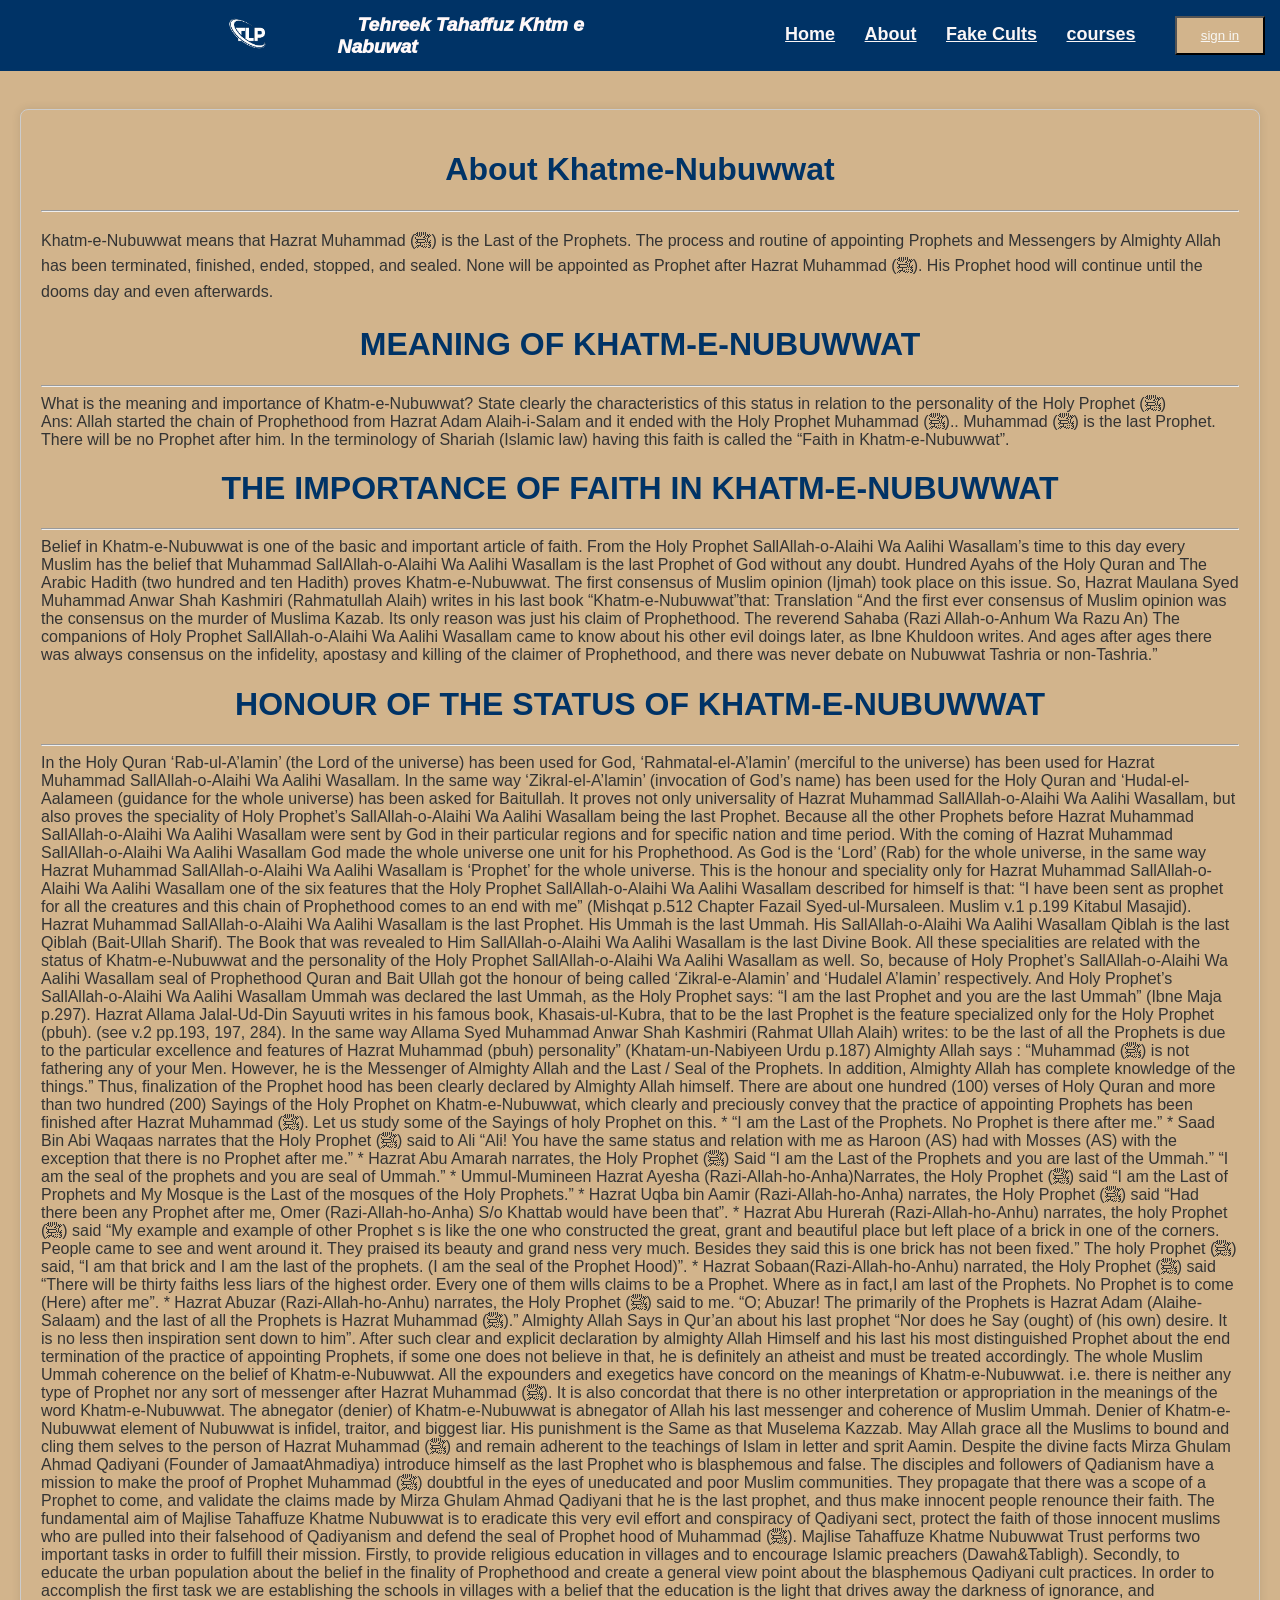
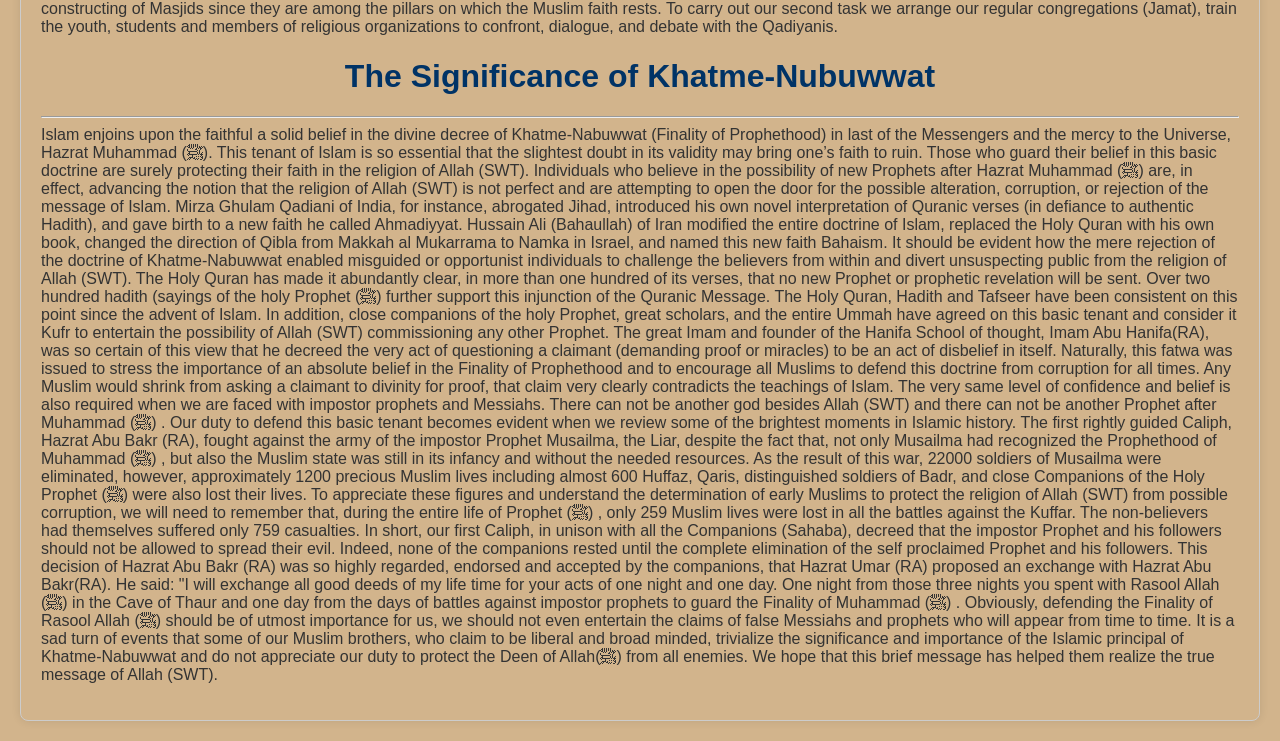
<file: about.html>
<!DOCTYPE html>
<html lang="en">
<head>
    <meta charset="UTF-8">
    <meta name="viewport" content="width=device-width, initial-scale=1.0">
    <title>Document</title>
</head>
<link rel="stylesheet" href="./style.css">
<body><nav class="navbar">
    <div class="navdiv">
    <div class="logo"><a href="#"><img src="./tlpp.png" alt="404" width="65px"></a></div>
    <div class="name"><a href="#">Tehreek Tahaffuz Khtm e Nabuwat </a></div>
    <ul>
      <li><a href="./home.html">Home</a></li>
      <li><a href="./about.html">About</a></li>
      <li><a href="./fake.html">Fake Cults</a></li>
      <li><a href="./courses.html">courses</a></li>
      <button><a href="#button">sign in</a></button>
    </ul>
  </div>
  </nav>
  <br>
    <div class="mean">
        <h1>About Khatme-Nubuwwat</h1>
        <hr>
        <p>
            Khatm-e-Nubuwwat means that Hazrat Muhammad (ﷺ) is the Last of the Prophets. The process and routine of appointing Prophets and Messengers by Almighty Allah has been terminated, finished, ended, stopped, and sealed. None will be appointed as Prophet after Hazrat Muhammad (ﷺ). His Prophet hood will continue until the dooms day and even afterwards.<br>

            <h1>MEANING OF KHATM-E-NUBUWWAT</h1>
            <hr>
            What is the meaning and importance of Khatm-e-Nubuwwat? State clearly the characteristics of this status in relation to the personality of the Holy Prophet (ﷺ)<br>
            Ans: Allah started the chain of Prophethood from Hazrat Adam Alaih-i-Salam and it ended with the Holy Prophet Muhammad (ﷺ).. Muhammad (ﷺ) is the last Prophet. There will be no Prophet after him. In the terminology of Shariah (Islamic law) having this faith is called the “Faith in Khatm-e-Nubuwwat”.<br>
            <h1>THE IMPORTANCE OF FAITH IN KHATM-E-NUBUWWAT</h1>
            <hr>
            Belief in Khatm-e-Nubuwwat is one of the basic and important article of faith. From the Holy Prophet SallAllah-o-Alaihi Wa Aalihi Wasallam’s time to this day every Muslim has the belief that Muhammad SallAllah-o-Alaihi Wa Aalihi Wasallam is the last Prophet of God without any doubt.

Hundred Ayahs of the Holy Quran and
The Arabic Hadith (two hundred and ten Hadith) proves Khatm-e-Nubuwwat.
The first consensus of Muslim opinion (Ijmah) took place on this issue.
So, Hazrat Maulana Syed Muhammad Anwar Shah Kashmiri (Rahmatullah Alaih) writes in his last book “Khatm-e-Nubuwwat”that:

Translation “And the first ever consensus of Muslim opinion was the consensus on the murder of Muslima Kazab. Its only reason was just his claim of Prophethood. The reverend Sahaba (Razi Allah-o-Anhum Wa Razu An) The companions of Holy Prophet SallAllah-o-Alaihi Wa Aalihi Wasallam came to know about his other evil doings later, as Ibne Khuldoon writes. And ages after ages there was always consensus on the infidelity, apostasy and killing of the claimer of Prophethood, and there was never debate on Nubuwwat Tashria or non-Tashria.”<br>
<h1>HONOUR OF THE STATUS OF KHATM-E-NUBUWWAT</h1>
<hr>
In the Holy Quran ‘Rab-ul-A’lamin’ (the Lord of the universe) has been used for God, ‘Rahmatal-el-A’lamin’ (merciful to the universe) has been used for Hazrat Muhammad SallAllah-o-Alaihi Wa Aalihi Wasallam. In the same way ‘Zikral-el-A’lamin’ (invocation of God’s name) has been used for the Holy Quran and ‘Hudal-el-Aalameen (guidance for the whole universe) has been asked for Baitullah. It proves not only universality of Hazrat Muhammad SallAllah-o-Alaihi Wa Aalihi Wasallam, but also proves the speciality of Holy Prophet’s SallAllah-o-Alaihi Wa Aalihi Wasallam being the last Prophet. Because all the other Prophets before Hazrat Muhammad SallAllah-o-Alaihi Wa Aalihi Wasallam were sent by God in their particular regions and for specific nation and time period. With the coming of Hazrat Muhammad SallAllah-o-Alaihi Wa Aalihi Wasallam God made the whole universe one unit for his Prophethood.

As God is the ‘Lord’ (Rab) for the whole universe, in the same way Hazrat Muhammad SallAllah-o-Alaihi Wa Aalihi Wasallam is ‘Prophet’ for the whole universe. This is the honour and speciality only for Hazrat Muhammad SallAllah-o-Alaihi Wa Aalihi Wasallam one of the six features that the Holy Prophet SallAllah-o-Alaihi Wa Aalihi Wasallam described for himself is that:


“I have been sent as prophet for all the creatures and this chain of Prophethood comes to an end with me” (Mishqat p.512 Chapter Fazail Syed-ul-Mursaleen. Muslim v.1 p.199 Kitabul Masajid).

Hazrat Muhammad SallAllah-o-Alaihi Wa Aalihi Wasallam is the last Prophet. His Ummah is the last Ummah. His SallAllah-o-Alaihi Wa Aalihi Wasallam Qiblah is the last Qiblah (Bait-Ullah Sharif). The Book that was revealed to Him SallAllah-o-Alaihi Wa Aalihi Wasallam is the last Divine Book. All these specialities are related with the status of Khatm-e-Nubuwwat and the personality of the Holy Prophet SallAllah-o-Alaihi Wa Aalihi Wasallam as well. So, because of Holy Prophet’s SallAllah-o-Alaihi Wa Aalihi Wasallam seal of Prophethood Quran and Bait Ullah got the honour of being called ‘Zikral-e-Alamin’ and ‘Hudalel A’lamin’ respectively. And Holy Prophet’s SallAllah-o-Alaihi Wa Aalihi Wasallam Ummah was declared the last Ummah, as the Holy Prophet says:


“I am the last Prophet and you are the last Ummah” (Ibne Maja p.297).

Hazrat Allama Jalal-Ud-Din Sayuuti writes in his famous book, Khasais-ul-Kubra, that to be the last Prophet is the feature specialized only for the Holy Prophet (pbuh). (see v.2 pp.193, 197, 284).

In the same way Allama Syed Muhammad Anwar Shah Kashmiri (Rahmat Ullah Alaih) writes: to be the last of all the Prophets is due to the particular excellence and features of Hazrat Muhammad (pbuh) personality” (Khatam-un-Nabiyeen Urdu p.187)

Almighty Allah says : “Muhammad (ﷺ) is not fathering any of your Men. However, he is the Messenger of Almighty Allah and the Last / Seal of the Prophets. In addition, Almighty Allah has complete knowledge of the things.” Thus, finalization of the Prophet hood has been clearly declared by Almighty Allah himself. There are about one hundred (100) verses of Holy Quran and more than two hundred (200) Sayings of the Holy Prophet on Khatm-e-Nubuwwat, which clearly and preciously convey that the practice of appointing Prophets has been finished after Hazrat Muhammad (ﷺ). Let us study some of the Sayings of holy Prophet on this.

* “I am the Last of the Prophets. No Prophet is there after me.”

* Saad Bin Abi Waqaas narrates that the Holy Prophet (ﷺ) said to Ali “Ali! You have the same status and relation with me as Haroon (AS) had with Mosses (AS) with the exception that there is no Prophet after me.”

* Hazrat Abu Amarah narrates, the Holy Prophet (ﷺ) Said “I am the Last of the Prophets and you are last of the Ummah.” “I am the seal of the prophets and you are seal of Ummah.”

* Ummul-Mumineen Hazrat Ayesha (Razi-Allah-ho-Anha)Narrates, the Holy Prophet (ﷺ) said “I am the Last of Prophets and My Mosque is the Last of the mosques of the Holy Prophets.”

* Hazrat Uqba bin Aamir (Razi-Allah-ho-Anha) narrates, the Holy Prophet (ﷺ) said “Had there been any Prophet after me, Omer (Razi-Allah-ho-Anha) S/o Khattab would have been that”.

* Hazrat Abu Hurerah (Razi-Allah-ho-Anhu) narrates, the holy Prophet (ﷺ) said “My example and example of other Prophet s is like the one who constructed the great, grant and beautiful place but left place of a brick in one of the corners. People came to see and went around it. They praised its beauty and grand ness very much. Besides they said this is one brick has not been fixed.” The holy Prophet (ﷺ) said, “I am that brick and I am the last of the prophets. (I am the seal of the Prophet Hood)”.

 * Hazrat Sobaan(Razi-Allah-ho-Anhu) narrated, the Holy Prophet (ﷺ) said “There will be thirty faiths less liars of the highest order. Every one of them wills claims to be a Prophet. Where as in fact,I am last of the Prophets. No Prophet is to come (Here) after me”.

* Hazrat Abuzar (Razi-Allah-ho-Anhu) narrates, the Holy Prophet (ﷺ) said to me. “O; Abuzar! The primarily of the Prophets is Hazrat Adam (Alaihe-Salaam) and the last of all the Prophets is Hazrat Muhammad (ﷺ).” Almighty Allah Says in Qur’an about his last prophet “Nor does he Say (ought) of (his own) desire. It is no less then inspiration sent down to him”.

         After such clear and explicit declaration by almighty Allah Himself and his last his most distinguished Prophet about the end termination of the practice of appointing Prophets, if some one does not believe in that, he is definitely an atheist and must be treated accordingly. The whole Muslim Ummah coherence on the belief of Khatm-e-Nubuwwat. All the expounders and exegetics have concord on the meanings of Khatm-e-Nubuwwat. i.e. there is neither any type of Prophet nor any sort of messenger after Hazrat Muhammad (ﷺ). It is also concordat that there is no other interpretation or appropriation in the meanings of the word Khatm-e-Nubuwwat. The abnegator (denier) of Khatm-e-Nubuwwat is abnegator of Allah his last messenger and coherence of Muslim Ummah. Denier of Khatm-e-Nubuwwat element of Nubuwwat is infidel, traitor, and biggest liar. His punishment is the Same as that Muselema Kazzab. May Allah grace all the Muslims to bound and cling them selves to the person of Hazrat Muhammad (ﷺ) and remain adherent to the teachings of Islam in letter and sprit Aamin.

Despite the divine facts Mirza Ghulam Ahmad Qadiyani (Founder of JamaatAhmadiya) introduce himself as the last Prophet who is blasphemous and false. The disciples and followers of Qadianism have a mission to make the proof of Prophet Muhammad (ﷺ) doubtful in the eyes of uneducated and poor Muslim communities. They propagate that there was a scope of a Prophet to come, and validate the claims made by Mirza Ghulam Ahmad Qadiyani that he is the last prophet, and thus make innocent people renounce their faith.

The fundamental aim of Majlise Tahaffuze Khatme Nubuwwat is to eradicate this very evil effort and conspiracy of Qadiyani sect, protect the faith of those innocent muslims who are pulled into their falsehood of Qadiyanism and defend the seal of Prophet hood of Muhammad (ﷺ).

Majlise Tahaffuze Khatme Nubuwwat Trust performs two important tasks in order to fulfill their mission. Firstly, to provide religious education in villages and to encourage Islamic preachers (Dawah&Tabligh). Secondly, to educate the urban population about the belief in the finality of Prophethood and create a general view point about the blasphemous Qadiyani cult practices. In order to accomplish the first task we are establishing the schools in villages with a belief that the education is the light that drives away the darkness of ignorance, and constructing of Masjids since they are among the pillars on which the Muslim faith rests. To carry out our second task we arrange our regular congregations (Jamat), train the youth, students and members of religious organizations to confront, dialogue, and debate with the Qadiyanis.<br>
<h1>The Significance of Khatme-Nubuwwat</h1><hr>
Islam enjoins upon the faithful a solid belief in the divine decree of Khatme-Nabuwwat (Finality of Prophethood) in last of the Messengers and the mercy to the Universe, Hazrat Muhammad (ﷺ). This tenant of Islam is so essential that the slightest doubt in its validity may bring one’s faith to ruin. Those who guard their belief in this basic doctrine are surely protecting their faith in the religion of Allah (SWT).

Individuals who believe in the possibility of new Prophets after Hazrat Muhammad (ﷺ) are, in effect, advancing the notion that the religion of Allah (SWT) is not perfect and are attempting to open the door for the possible alteration, corruption, or rejection of the message of Islam. Mirza Ghulam Qadiani of India, for instance, abrogated Jihad, introduced his own novel interpretation of Quranic verses (in defiance to authentic Hadith), and gave birth to a new faith he called Ahmadiyyat. Hussain Ali (Bahaullah) of Iran modified the entire doctrine of Islam, replaced the Holy Quran with his own book, changed the direction of Qibla from Makkah al Mukarrama to Namka in Israel, and named this new faith Bahaism.

It should be evident how the mere rejection of the doctrine of Khatme-Nabuwwat enabled misguided or opportunist individuals to challenge the believers from within and divert unsuspecting public from the religion of Allah (SWT).

The Holy Quran has made it abundantly clear, in more than one hundred of its verses, that no new Prophet or prophetic revelation will be sent. Over two hundred hadith (sayings of the holy Prophet (ﷺ) further support this injunction of the Quranic Message. The Holy Quran, Hadith and Tafseer have been consistent on this point since the advent of Islam. In addition, close companions of the holy Prophet, great scholars, and the entire Ummah have agreed on this basic tenant and consider it Kufr to entertain the possibility of Allah (SWT) commissioning any other Prophet.

The great Imam and founder of the Hanifa School of thought, Imam Abu Hanifa(RA), was so certain of this view that he decreed the very act of questioning a claimant (demanding proof or miracles) to be an act of disbelief in itself. Naturally, this fatwa was issued to stress the importance of an absolute belief in the Finality of Prophethood and to encourage all Muslims to defend this doctrine from corruption for all times.

Any Muslim would shrink from asking a claimant to divinity for proof, that claim very clearly contradicts the teachings of Islam. The very same level of confidence and belief is also required when we are faced with impostor prophets and Messiahs.

There can not be another god besides Allah (SWT) and there can not be another Prophet after Muhammad (ﷺ) .

Our duty to defend this basic tenant becomes evident when we review some of the brightest moments in Islamic history. The first rightly guided Caliph, Hazrat Abu Bakr (RA), fought against the army of the impostor Prophet Musailma, the Liar, despite the fact that, not only Musailma had recognized the Prophethood of Muhammad (ﷺ) , but also the Muslim state was still in its infancy and without the needed resources.

As the result of this war, 22000 soldiers of Musailma were eliminated, however, approximately 1200 precious Muslim lives including almost 600 Huffaz, Qaris, distinguished soldiers of Badr, and close Companions of the Holy Prophet (ﷺ) were also lost their lives.

To appreciate these figures and understand the determination of early Muslims to protect the religion of Allah (SWT) from possible corruption, we will need to remember that, during the entire life of Prophet (ﷺ) , only 259 Muslim lives were lost in all the battles against the Kuffar. The non-believers had themselves suffered only 759 casualties. In short, our first Caliph, in unison with all the Companions (Sahaba), decreed that the impostor Prophet and his followers should not be allowed to spread their evil. Indeed, none of the companions rested until the complete elimination of the self proclaimed Prophet and his followers. This decision of Hazrat Abu Bakr (RA) was so highly regarded, endorsed and accepted by the companions, that Hazrat Umar (RA) proposed an exchange with Hazrat Abu Bakr(RA). He said:

"I will exchange all good deeds of my life time for your acts of one night and one day. One night from those three nights you spent with Rasool Allah (ﷺ) in the Cave of Thaur and one day from the days of battles against impostor prophets to guard the Finality of Muhammad (ﷺ) .

Obviously, defending the Finality of Rasool Allah (ﷺ) should be of utmost importance for us, we should not even entertain the claims of false Messiahs and prophets who will appear from time to time.

It is a sad turn of events that some of our Muslim brothers, who claim to be liberal and broad minded, trivialize the significance and importance of the Islamic principal of Khatme-Nabuwwat and do not appreciate our duty to protect the Deen of Allah(ﷺ) from all enemies. We hope that this brief message has helped them realize the true message of Allah (SWT).
        </p>

    </div>
</body>
</html>
</file>
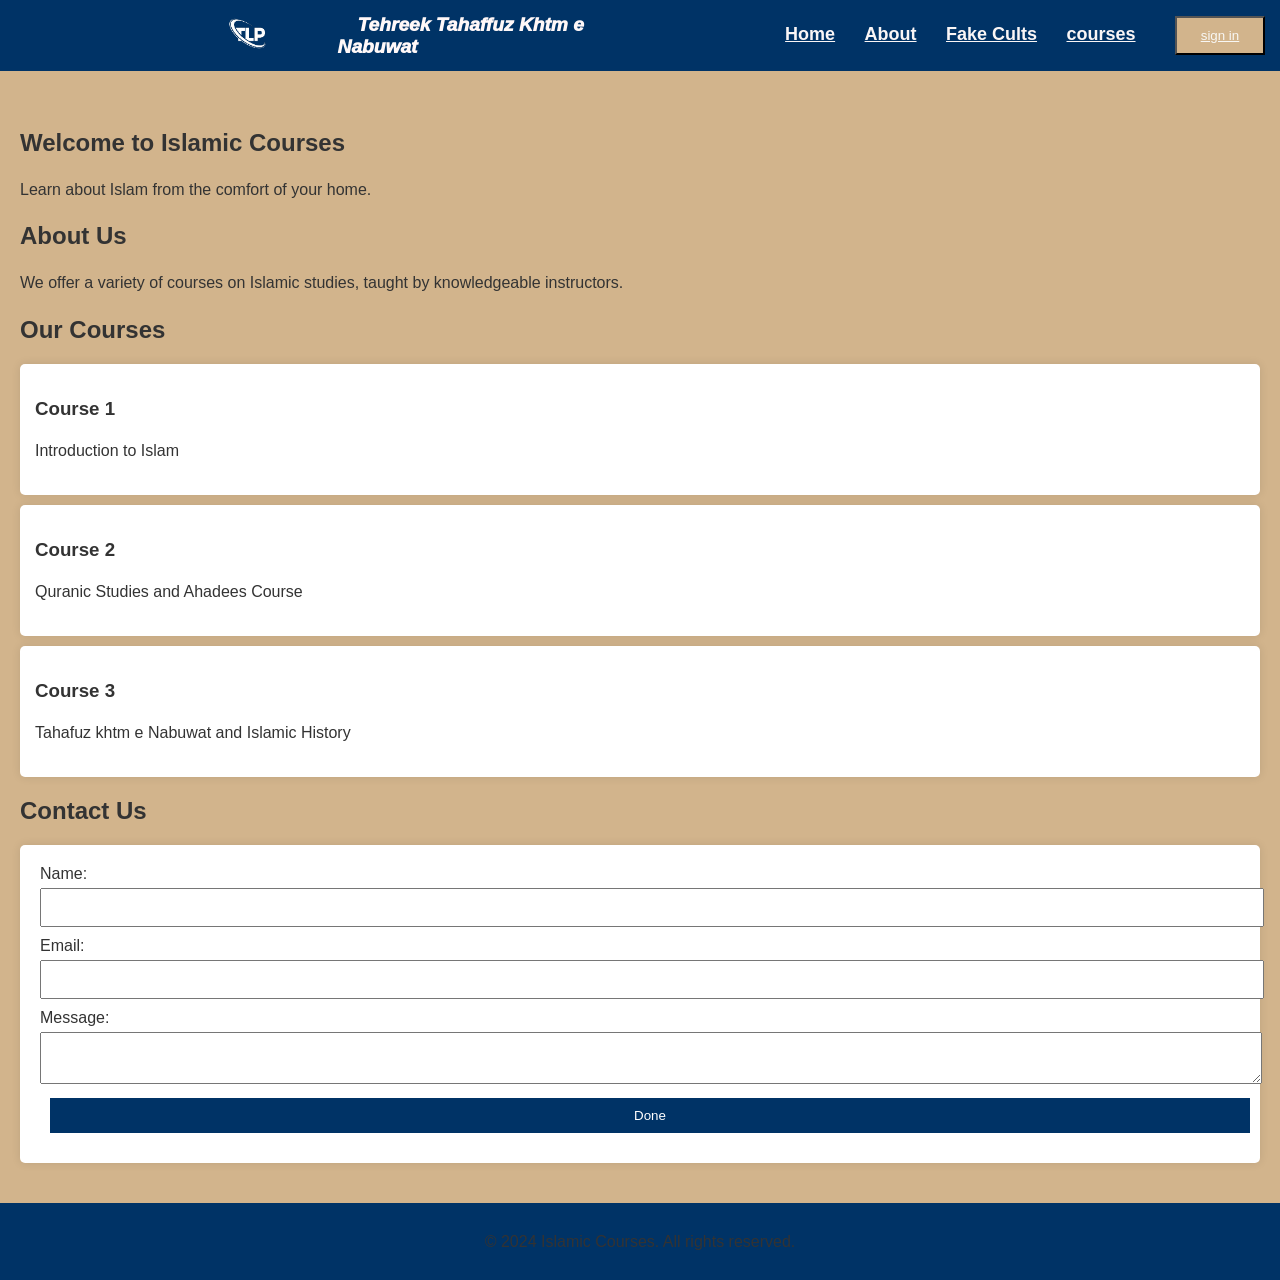
<file: courses.html>
<!DOCTYPE html>
<html lang="en">
<head>
    <meta charset="UTF-8">
    <meta name="viewport" content="width=device-width, initial-scale=1.0">
    <title>Document</title>
</head>

<link rel="stylesheet" href="./style.css">
<body>
<body><nav class="navbar">
    <div class="navdiv">
    <div class="logo"><a href="#"><img src="./tlpp.png" alt="404" width="65px"></a></div>
    <div class="name"><a href="#">Tehreek Tahaffuz Khtm e Nabuwat </a></div>
    <ul>
      <li><a href="./home.html">Home</a></li>
      <li><a href="./about.html">About</a></li>
      <li><a href="./fake.html">Fake Cults</a></li>
      <li><a href="./courses.html">courses</a></li>
      <button><a href="#button">sign in</a></button>
    </ul>
  </div>
  </nav>
  <br>









      <main>
          <section id="home">
              <h2>Welcome to Islamic Courses</h2>
              <p>Learn about Islam from the comfort of your home.</p>
          </section>
          <section id="about">
              <h2>About Us</h2>
              <p>We offer a variety of courses on Islamic studies, taught by knowledgeable instructors.</p>
          </section>
          <section id="courses">
              <h2>Our Courses</h2>
              <div class="course">
                  <h3>Course 1</h3>
                  <p>Introduction to Islam</p>
              </div>
              <div class="course">
                  <h3>Course 2</h3>
                  <p>Quranic Studies and Ahadees Course</p>
              </div>
              <div class="course">
                  <h3>Course 3</h3>
                  <p> Tahafuz khtm e Nabuwat and Islamic History</p>
              </div>
          </section>
          <section id="contact">
              <h2>Contact Us</h2>
              <form>
                  <label for="name">Name:</label>
                  <input type="text" id="name" name="name" required>
                  
                  <label for="email">Email:</label>
                  <input type="email" id="email" name="email" required>
                  
                  <label for="message">Message:</label>
                  <textarea id="message" name="message" required></textarea>
                  
                  <button type="submit">Done</button>
              </form>
          </section>
      </main>
      <footer>
          <p>&copy; 2024 Islamic Courses. All rights reserved.</p>
      </footer>
  </body>
  </html>
  













</body>
</html>
</file>
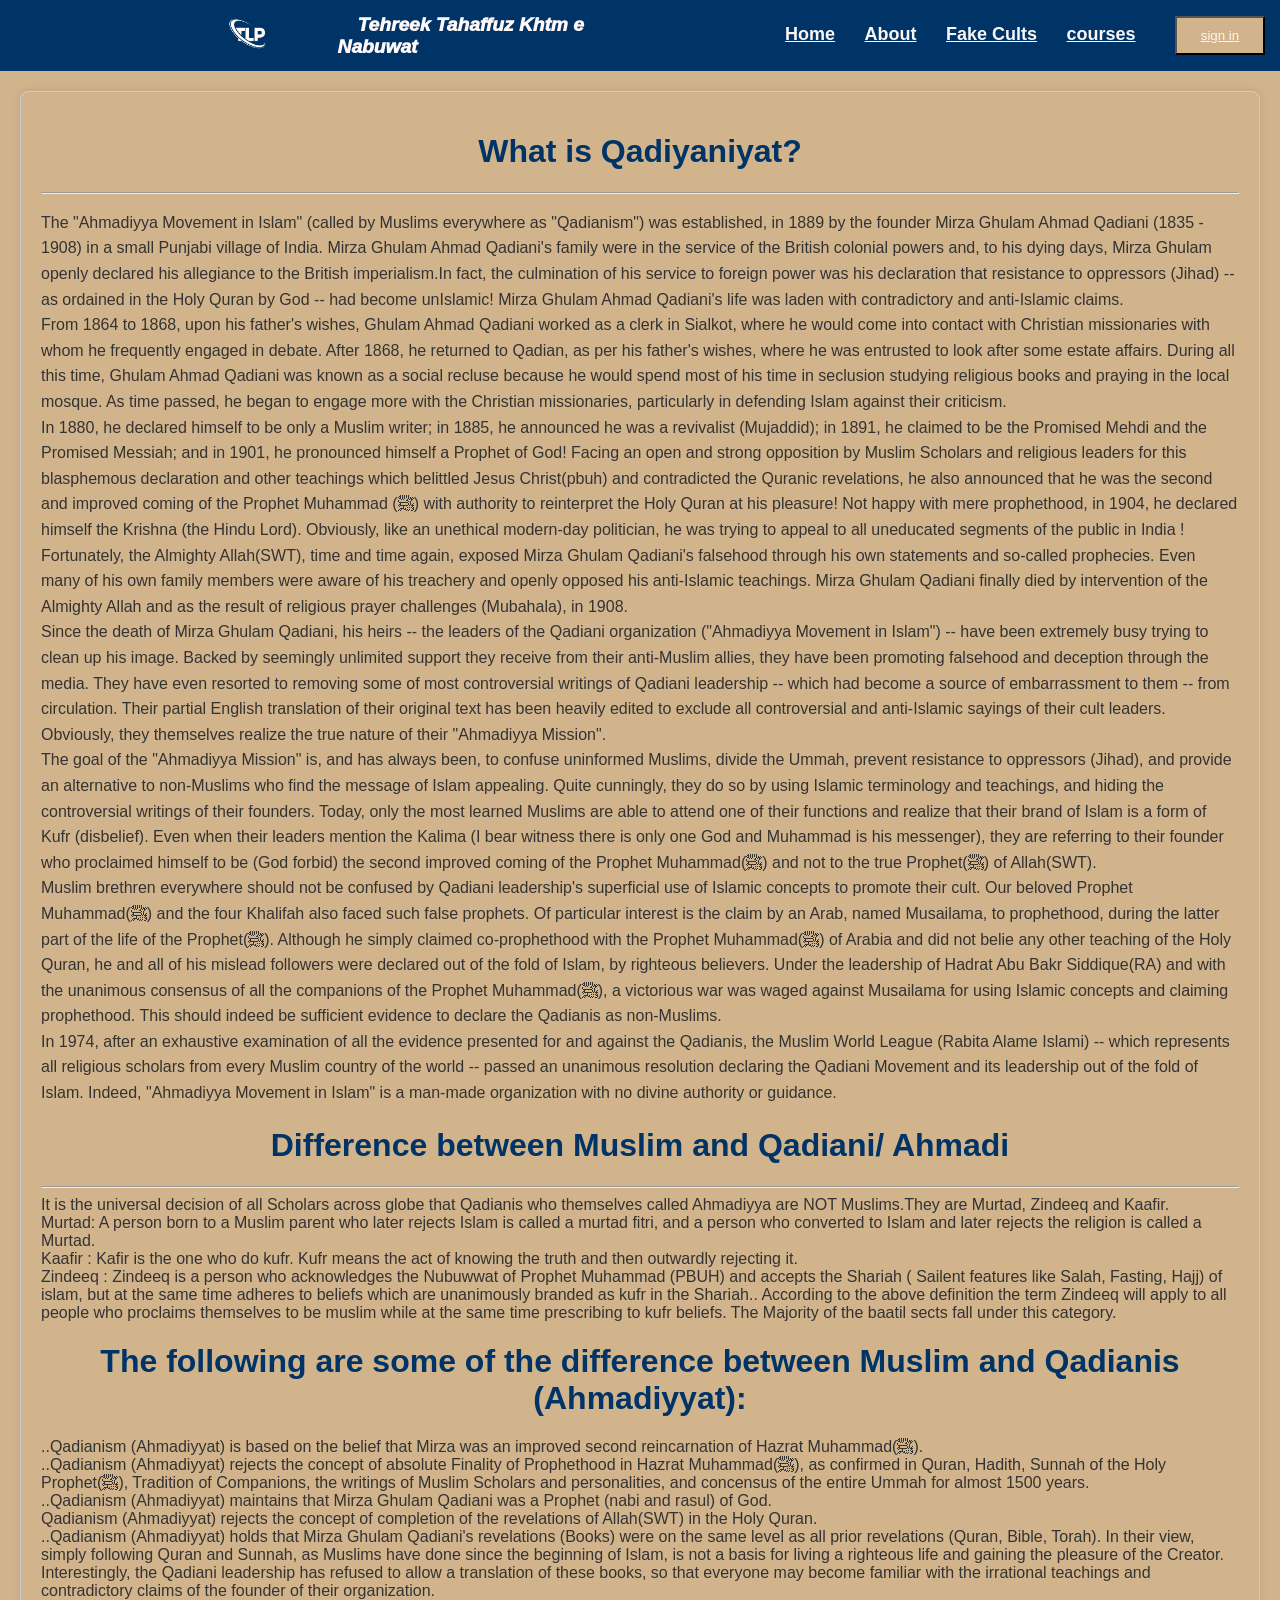
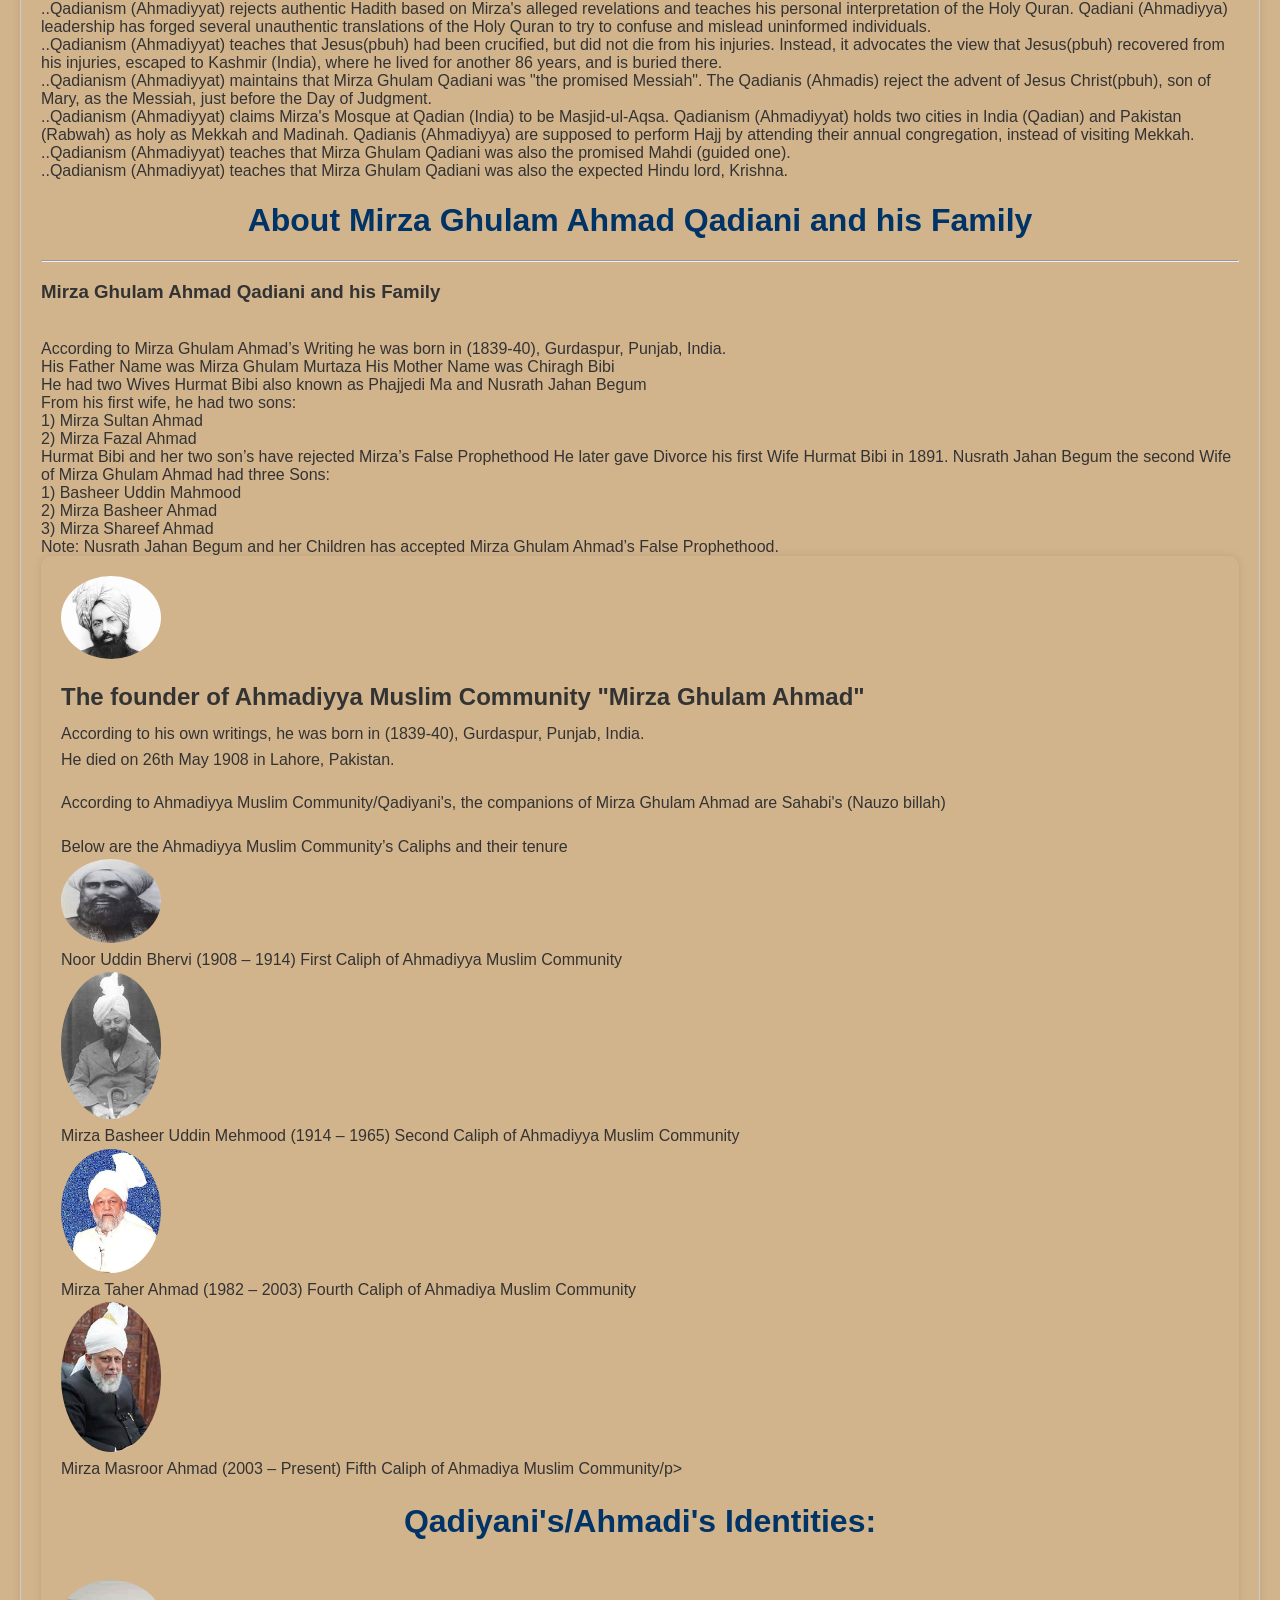
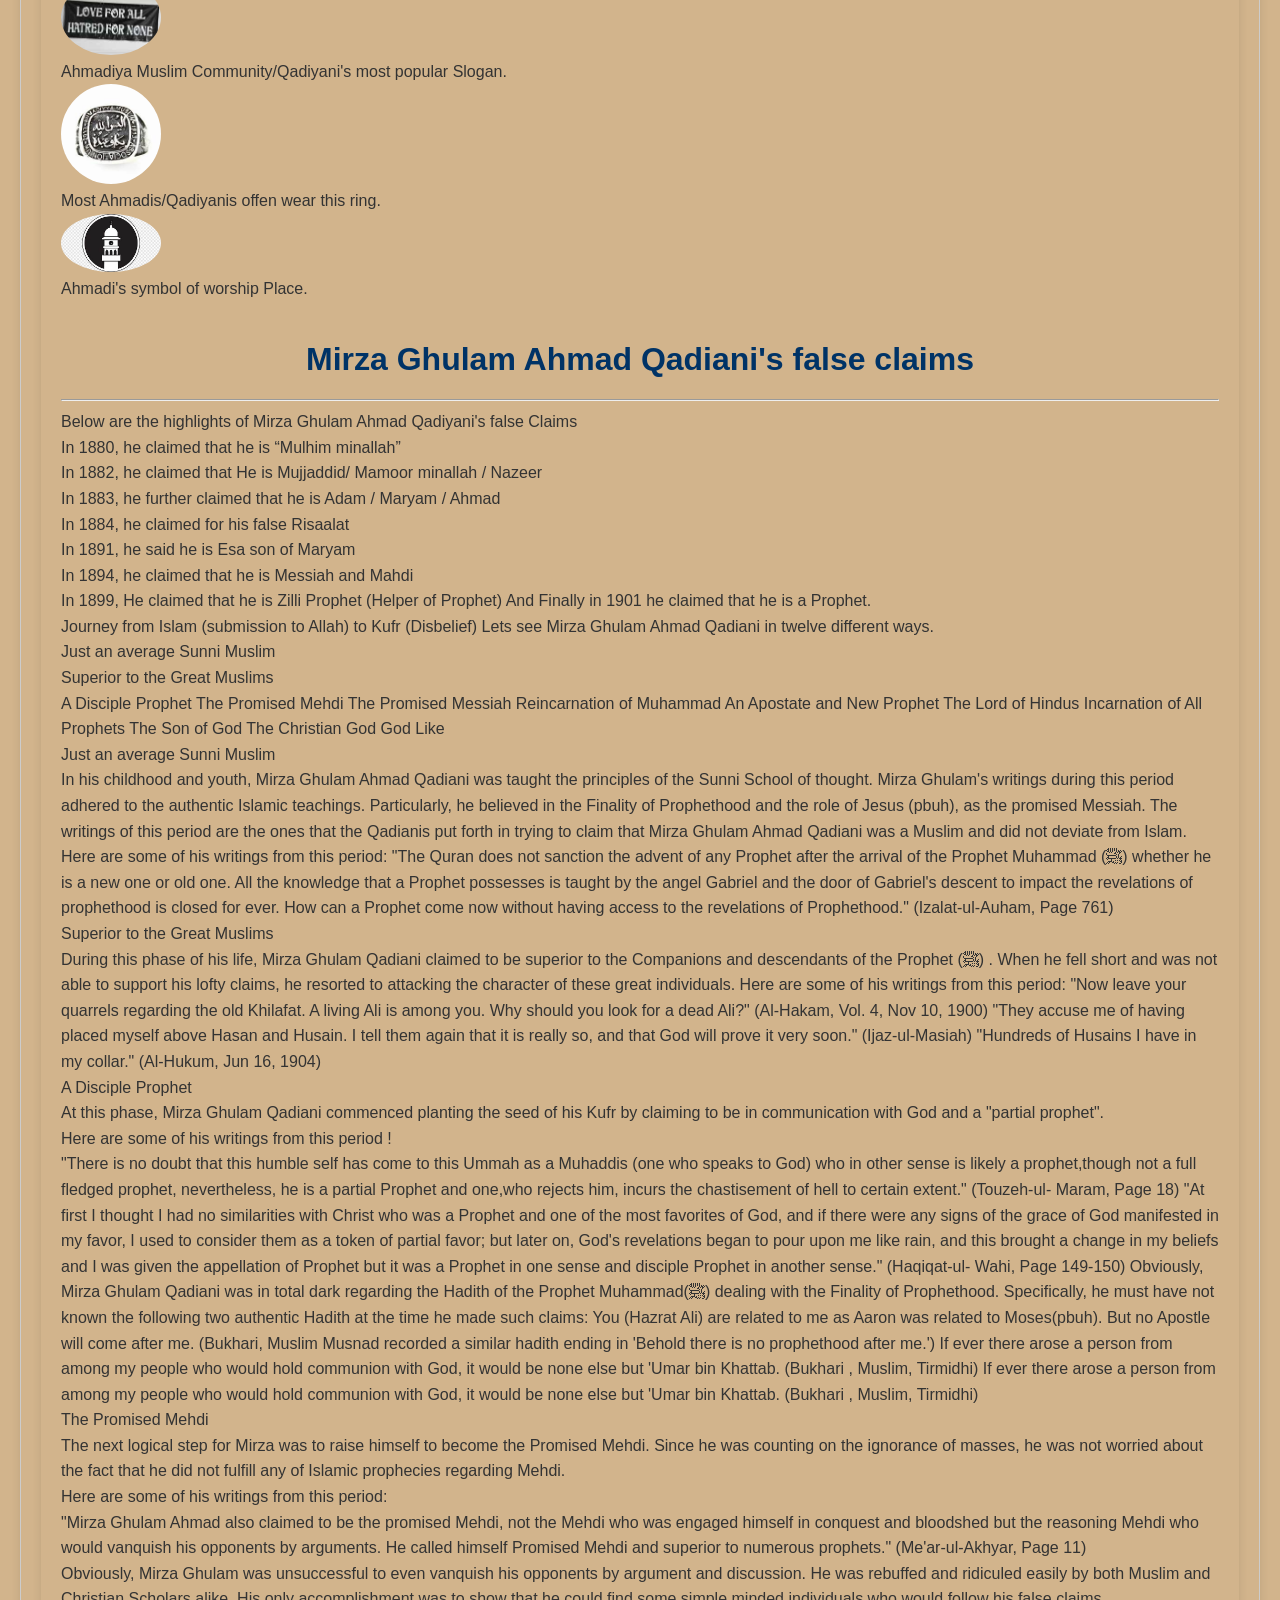
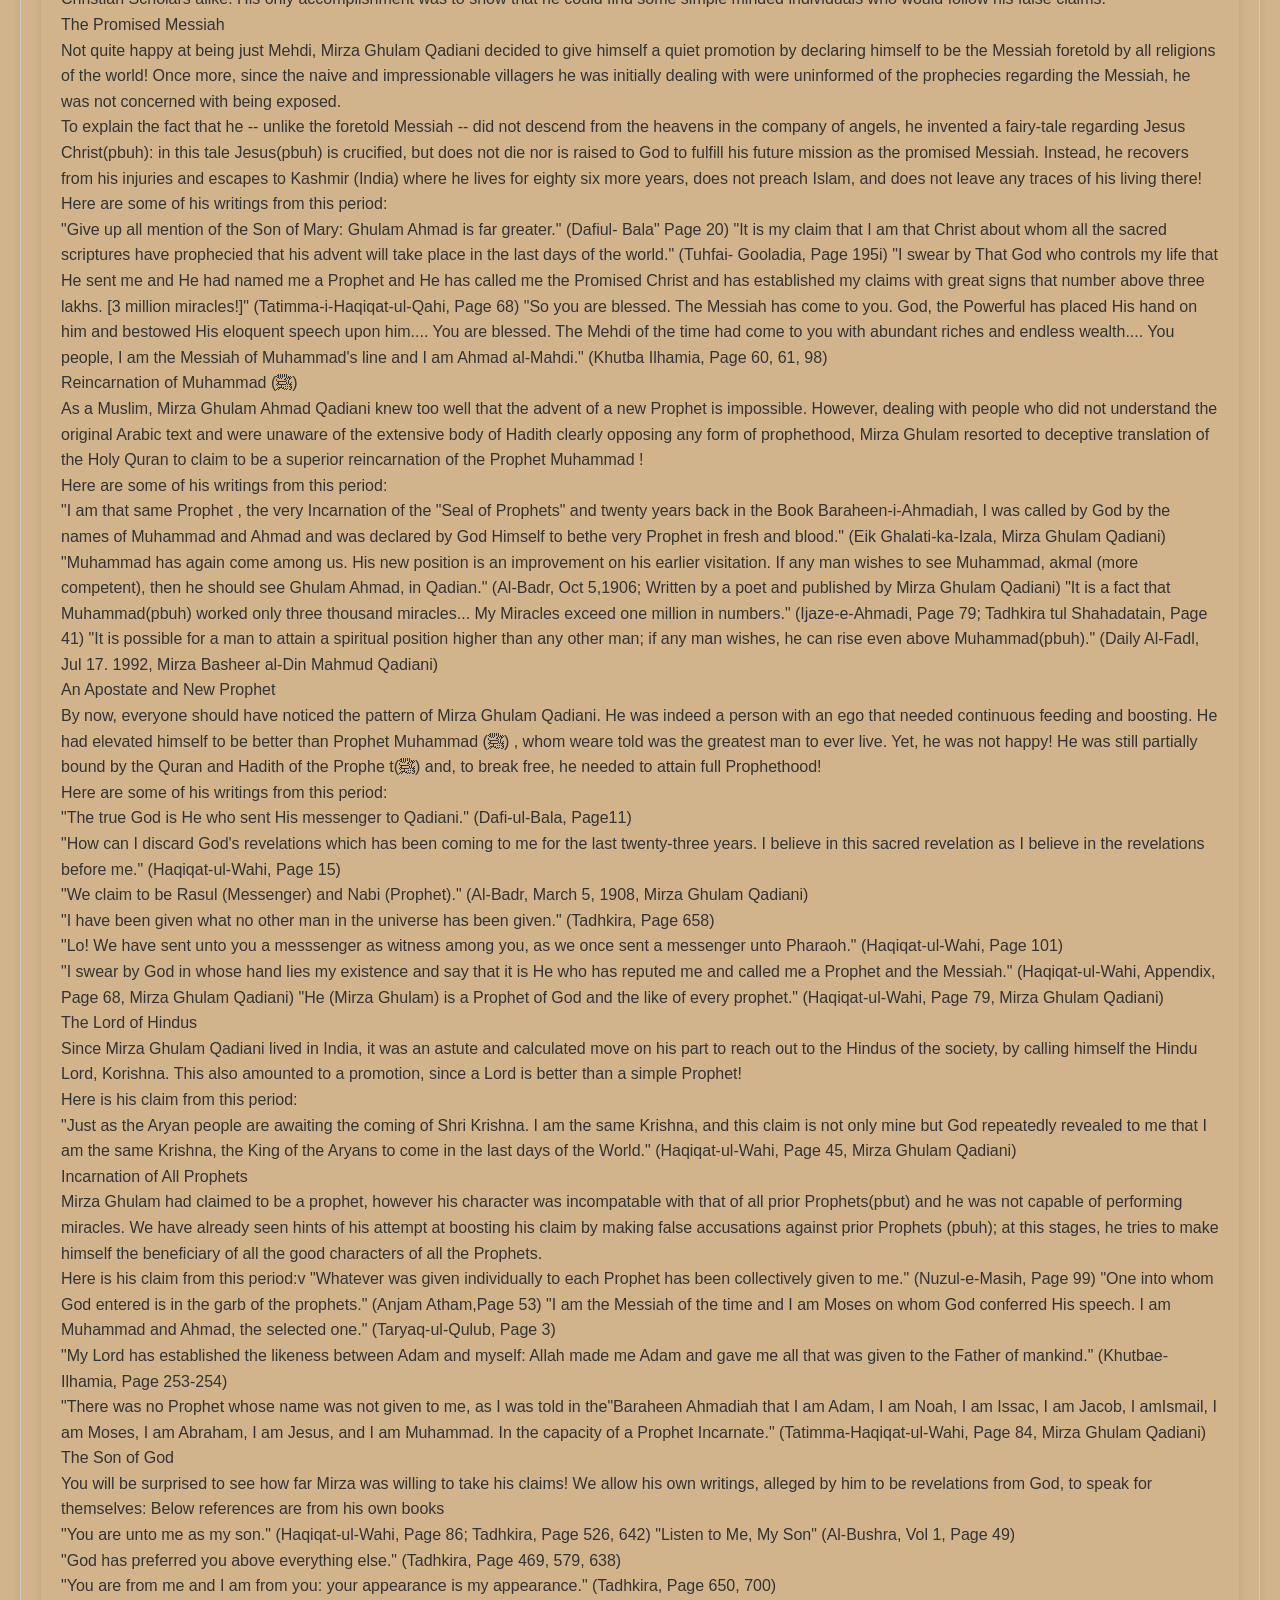
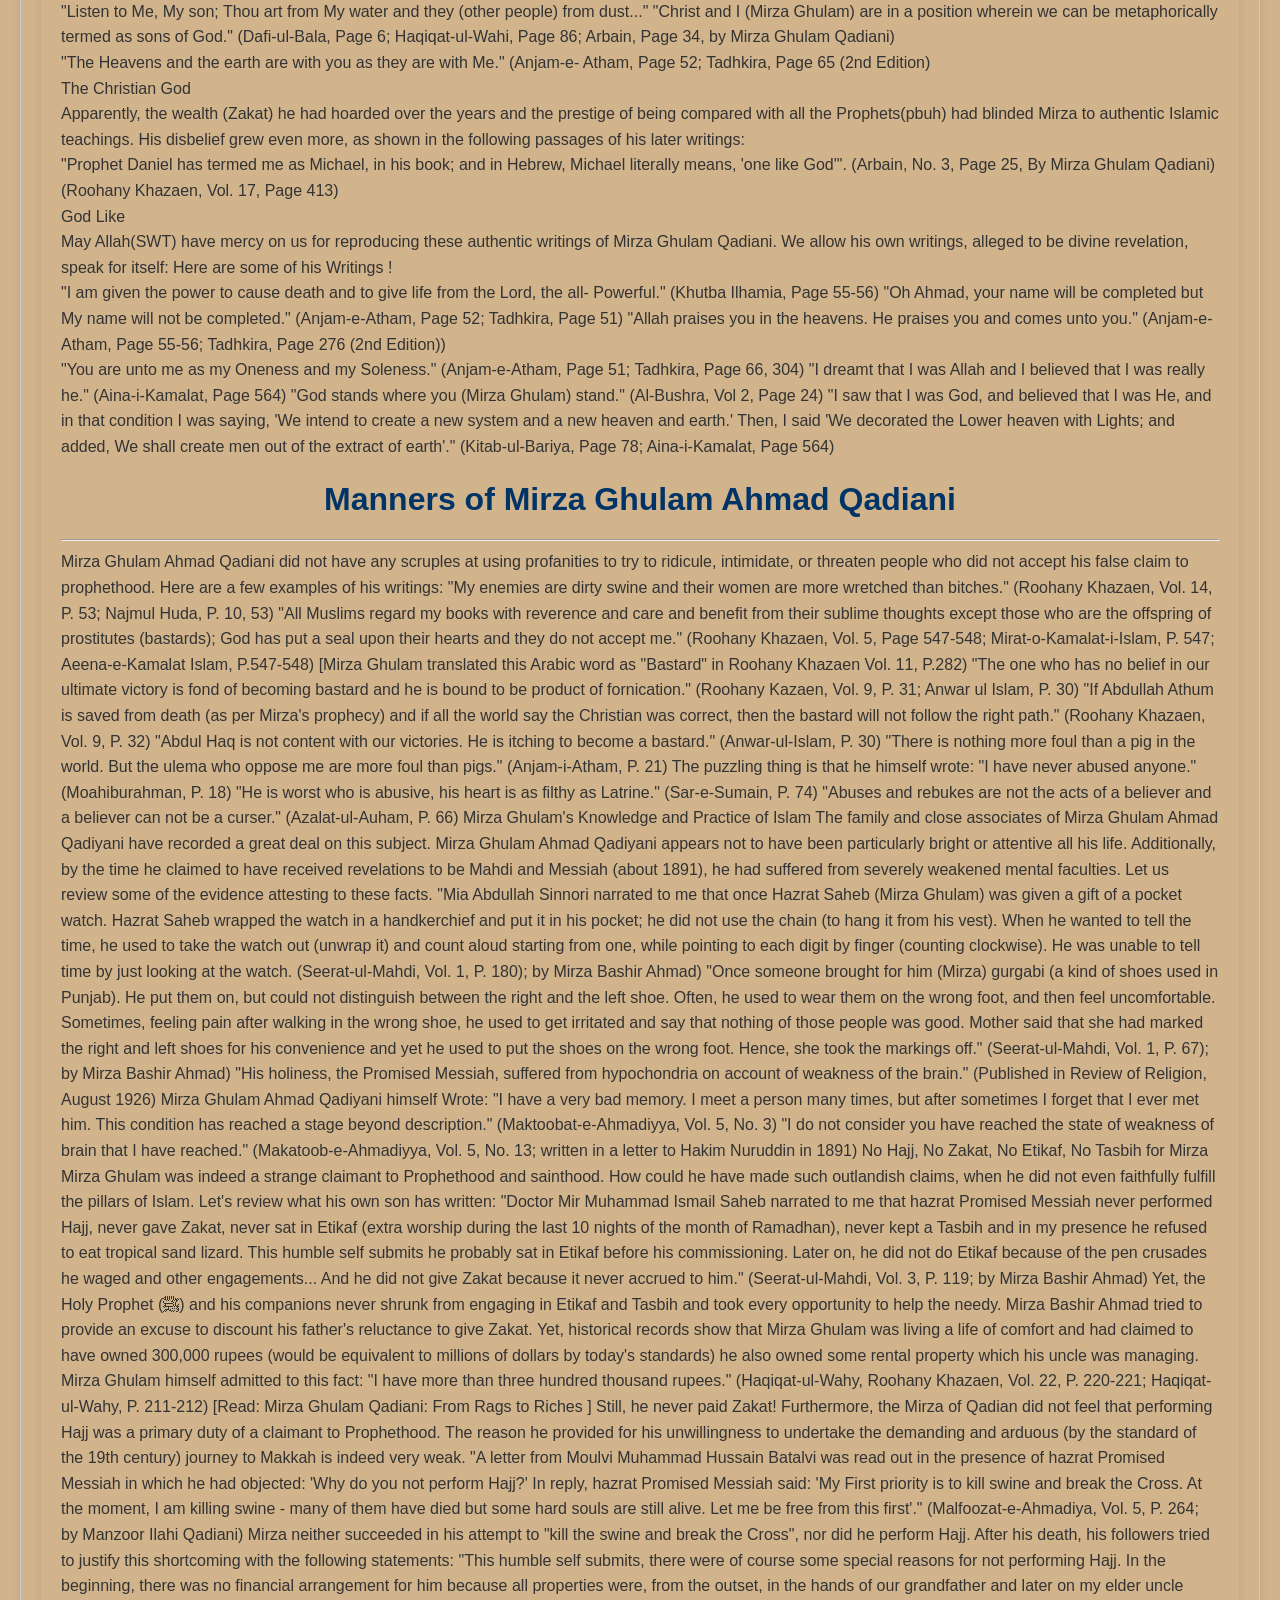
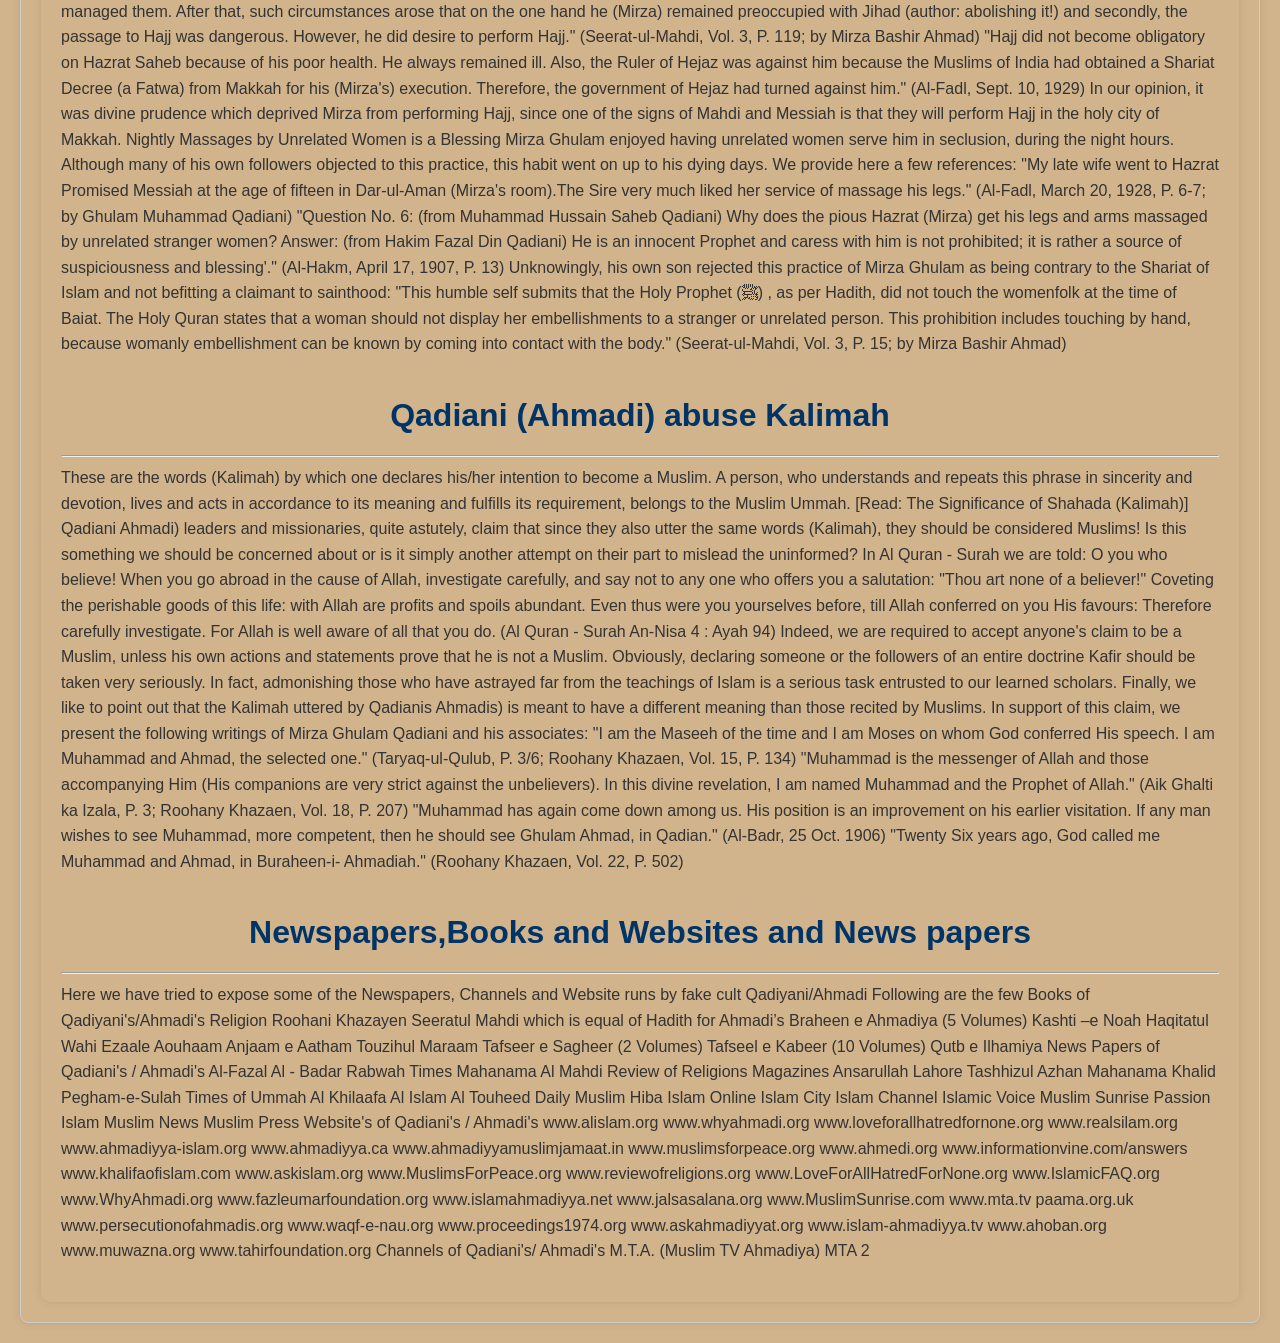
<file: fake.html>
<!DOCTYPE html>
<html lang="en">
<head>
    <meta charset="UTF-8">
    <meta name="viewport" content="width=device-width, initial-scale=1.0">
    <title>Document</title>
</head>
<link rel="stylesheet" href="./style.css">
<body>
    <nav class="navbar">
        <div class="navdiv">
        <div class="logo"><a href="#"><img src="./tlpp.png" alt="404" width="65px"></a></div>
        <div class="name"><a href="#">Tehreek Tahaffuz Khtm e Nabuwat </a></div>
        <ul>
          <li><a href="./home.html">Home</a></li>
          <li><a href="./about.html">About</a></li>
          <li><a href="./fake.html">Fake Cults</a></li>
          <li><a href="./courses.html">courses</a></li>
          <button><a href="#button">sign in</a></button>
        </ul>
      </div>
      </nav>




      <div class="fake">
        <h1>What is Qadiyaniyat?</h1><hr>
<p>
    The "Ahmadiyya Movement in Islam" (called by Muslims everywhere as "Qadianism") was established, in 1889 by the founder Mirza Ghulam Ahmad Qadiani (1835 - 1908) in a small Punjabi village of India. Mirza Ghulam Ahmad Qadiani's family were in the service of the British colonial powers and, to his dying days, Mirza Ghulam openly declared his allegiance to the British imperialism.In fact, the culmination of his service to foreign power was his declaration that resistance to oppressors (Jihad) -- as ordained in the Holy Quran by God -- had become unIslamic! Mirza Ghulam Ahmad Qadiani's life was laden with contradictory and anti-Islamic claims.<br>
    From 1864 to 1868, upon his father's wishes, Ghulam Ahmad Qadiani worked as a clerk in Sialkot, where he would come into contact with Christian missionaries with whom he frequently engaged in debate. After 1868, he returned to Qadian, as per his father's wishes, where he was entrusted to look after some estate affairs. During all this time, Ghulam Ahmad Qadiani was known as a social recluse because he would spend most of his time in seclusion studying religious books and praying in the local mosque. As time passed, he began to engage more with the Christian missionaries, particularly in defending Islam against their criticism.<br>
    In 1880, he declared himself to be only a Muslim writer; in 1885, he announced he was a revivalist (Mujaddid); in 1891, he claimed to be the Promised Mehdi and the Promised Messiah; and in 1901, he pronounced himself a Prophet of God! Facing an open and strong opposition by Muslim Scholars and religious leaders for this blasphemous declaration and other teachings which belittled Jesus Christ(pbuh) and contradicted the Quranic revelations, he also announced that he was the second and improved coming of the Prophet Muhammad (ﷺ) with authority to reinterpret the Holy Quran at his pleasure! Not happy with mere prophethood, in 1904, he declared himself the Krishna (the Hindu Lord). Obviously, like an unethical modern-day politician, he was trying to appeal to all uneducated segments of the public in India !<br>

    Fortunately, the Almighty Allah(SWT), time and time again, exposed Mirza Ghulam Qadiani's falsehood through his own statements and so-called prophecies. Even many of his own family members were aware of his treachery and openly opposed his anti-Islamic teachings. Mirza Ghulam Qadiani finally died by intervention of the Almighty Allah and as the result of religious prayer challenges (Mubahala), in 1908. <br>


    Since the death of Mirza Ghulam Qadiani, his heirs -- the leaders of the Qadiani organization ("Ahmadiyya Movement in Islam") -- have been extremely busy trying to clean up his image. Backed by seemingly unlimited support they receive from their anti-Muslim allies, they have been promoting falsehood and deception through the media. They have even resorted to removing some of most controversial writings of Qadiani leadership -- which had become a source of embarrassment to them -- from circulation. Their partial English translation of their original text has been heavily edited to exclude all controversial and anti-Islamic sayings of their cult leaders. Obviously, they themselves realize the true nature of their "Ahmadiyya Mission".<br>



    The goal of the "Ahmadiyya Mission" is, and has always been, to confuse uninformed Muslims, divide the Ummah, prevent resistance to oppressors (Jihad), and provide an alternative to non-Muslims who find the message of Islam appealing. Quite cunningly, they do so by using Islamic terminology and teachings, and hiding the controversial writings of their founders. Today, only the most learned Muslims are able to attend one of their functions and realize that their brand of Islam is a form of Kufr (disbelief). Even when their leaders mention the Kalima (I bear witness there is only one God and Muhammad is his messenger), they are referring to their founder who proclaimed himself to be (God forbid) the second improved coming of the Prophet Muhammad(ﷺ) and not to the true Prophet(ﷺ) of Allah(SWT).<br>


    Muslim brethren everywhere should not be confused by Qadiani leadership's superficial use of Islamic concepts to promote their cult. Our beloved Prophet Muhammad(ﷺ) and the four Khalifah also faced such false prophets. Of particular interest is the claim by an Arab, named Musailama, to prophethood, during the latter part of the life of the Prophet(ﷺ). Although he simply claimed co-prophethood with the Prophet Muhammad(ﷺ) of Arabia and did not belie any other teaching of the Holy Quran, he and all of his mislead followers were declared out of the fold of Islam, by righteous believers. Under the leadership of Hadrat Abu Bakr Siddique(RA) and with the unanimous consensus of all the companions of the Prophet Muhammad(ﷺ), a victorious war was waged against Musailama for using Islamic concepts and claiming prophethood. This should indeed be sufficient evidence to declare the Qadianis as non-Muslims.<br>

    In 1974, after an exhaustive examination of all the evidence presented for and against the Qadianis, the Muslim World League (Rabita Alame Islami) -- which represents all religious scholars from every Muslim country of the world -- passed an unanimous resolution declaring the Qadiani Movement and its leadership out of the fold of Islam. Indeed, "Ahmadiyya Movement in Islam" is a man-made organization with no divine authority or guidance.<br>
    <h1>Difference between Muslim and Qadiani/ Ahmadi</h1>
<hr>
It is the universal decision of all Scholars across globe that Qadianis who themselves called Ahmadiyya are NOT Muslims.They are Murtad, Zindeeq and Kaafir.<br>

Murtad: A person born to a Muslim parent who later rejects Islam is called a murtad fitri, and a person who converted to Islam and later rejects the religion is called a Murtad.<br>

Kaafir : Kafir is the one who do kufr. Kufr means the act of knowing the truth and then outwardly rejecting it.<br>
Zindeeq : Zindeeq is a person who acknowledges the Nubuwwat of Prophet Muhammad (PBUH) and accepts the Shariah ( Sailent features like Salah, Fasting, Hajj) of islam, but at the same time adheres to beliefs which are unanimously branded as kufr in the Shariah..
According to the above definition the term Zindeeq will apply to all people who proclaims themselves to be muslim while at the same time prescribing to kufr beliefs. The Majority of the baatil sects fall under this category.

<br>
<h1>The following are some of the difference between Muslim and Qadianis (Ahmadiyyat):</h1>





..Qadianism (Ahmadiyyat) is based on the belief that Mirza was an improved second reincarnation of Hazrat Muhammad(ﷺ).<br>
..Qadianism (Ahmadiyyat) rejects the concept of absolute Finality of Prophethood in Hazrat Muhammad(ﷺ), as confirmed in Quran, Hadith, Sunnah of the Holy Prophet(ﷺ), Tradition of Companions, the writings of Muslim Scholars and personalities, and concensus of the entire Ummah for almost 1500 years.<br>
..Qadianism (Ahmadiyyat) maintains that Mirza Ghulam Qadiani was a Prophet (nabi and rasul) of God.<br>
Qadianism (Ahmadiyyat) rejects the concept of completion of the revelations of Allah(SWT) in the Holy Quran.<br>
..Qadianism (Ahmadiyyat) holds that Mirza Ghulam Qadiani's revelations (Books) were on the same level as all prior revelations (Quran, Bible, Torah). In their view, simply following Quran and Sunnah, as Muslims have done since the beginning of Islam, is not a basis for living a righteous life and gaining the pleasure of the Creator. Interestingly, the Qadiani leadership has refused to allow a translation of these books, so that everyone may become familiar with the irrational teachings and contradictory claims of the founder of their organization.<br>
..Qadianism (Ahmadiyyat) rejects authentic Hadith based on Mirza's alleged revelations and teaches his personal interpretation of the Holy Quran. Qadiani (Ahmadiyya) leadership has forged several unauthentic translations of the Holy Quran to try to confuse and mislead uninformed individuals.<br>

..Qadianism (Ahmadiyyat) teaches that Jesus(pbuh) had been crucified, but did not die from his injuries. Instead, it advocates the view that Jesus(pbuh) recovered from his injuries, escaped to Kashmir (India), where he lived for another 86 years, and is buried there.<br>
..Qadianism (Ahmadiyyat) maintains that Mirza Ghulam Qadiani was "the promised Messiah". The Qadianis (Ahmadis) reject the advent of Jesus Christ(pbuh), son of Mary, as the Messiah, just before the Day of Judgment.<br>
..Qadianism (Ahmadiyyat) claims Mirza's Mosque at Qadian (India) to be Masjid-ul-Aqsa.
Qadianism (Ahmadiyyat) holds two cities in India (Qadian) and Pakistan (Rabwah) as holy as Mekkah and Madinah. Qadianis (Ahmadiyya) are supposed to perform Hajj by attending their annual congregation, instead of visiting Mekkah.<br>
..Qadianism (Ahmadiyyat) teaches that Mirza Ghulam Qadiani was also the promised Mahdi (guided one).<br>
..Qadianism (Ahmadiyyat) teaches that Mirza Ghulam Qadiani was also the expected Hindu lord, Krishna.<br>


<h1>About Mirza Ghulam Ahmad Qadiani and his Family</h1>
<hr>
<h3>Mirza Ghulam Ahmad Qadiani and his Family</h3><br>
According to Mirza Ghulam Ahmad’s Writing he was born in (1839-40), Gurdaspur, Punjab, India.<br>

His Father Name was Mirza Ghulam Murtaza
His Mother Name was Chiragh Bibi
<br>
He had two Wives Hurmat Bibi also known as Phajjedi Ma and Nusrath Jahan Begum<br>


From his first wife, he had two sons:<br>

1) Mirza Sultan Ahmad<br>
2) Mirza Fazal Ahmad<br>

Hurmat Bibi and her two son’s have rejected Mirza’s False Prophethood He later gave Divorce his first Wife Hurmat Bibi in 1891.
Nusrath Jahan Begum the second Wife of Mirza Ghulam Ahmad had three Sons:<br>

1) Basheer Uddin Mahmood<br>
2) Mirza Basheer Ahmad<br>
3) Mirza Shareef Ahmad<br>

 
Note: Nusrath Jahan Begum and her Children has accepted Mirza Ghulam Ahmad’s False Prophethood.<br>


    <div class="image">
        <div class="mirza">
            <img src="./mirza.jpeg" alt="Mirza Ghulam Ahmad">
            <h2>The founder of Ahmadiyya Muslim Community "Mirza Ghulam Ahmad"</h2>
            <p>According to his own writings, he was born in (1839-40), Gurdaspur, Punjab, India.</p>
            <p>He died on 26th May 1908 in Lahore, Pakistan.</p>
 <br>
            <p>According to Ahmadiyya Muslim Community/Qadiyani's, the companions of Mirza Ghulam Ahmad are Sahabi's (Nauzo billah)</p>
      
      <br>
            <p>Below are the Ahmadiyya Muslim Community’s Caliphs and their tenure</p>

          </div>


            <div class="behrvi">
                <div class="caliph">
                    <img src="./noor ud deen.jpeg" alt="Noor Uddin Bhervi">
                    <a href="#"></a><p>Noor Uddin Bhervi (1908 – 1914) First Caliph of Ahmadiyya Muslim Community</p>
                </div>
                <div class="caliph">
                    <img src="./basheer.jpeg" alt="Mirza Basheer Uddin Mehmood">
                    <a href="#"></a>
                    <p>Mirza Basheer Uddin Mehmood (1914 – 1965) Second Caliph of Ahmadiyya Muslim Community</p>




              
            <div class="taher">
              <div class="taher1">
                  <img src="./tahir.jpg" alt="Noor Uddin Bhervi">
                  <a href="#"></a><p>Mirza Taher Ahmad (1982 – 2003) Fourth Caliph of Ahmadiya Muslim Community</p>
              </div>



              
            <div class="masroor">
              <div class="masroor1">
                  <img src="./masroor.jpeg" alt="Noor Uddin Bhervi">
                  <a href="#"></a><p>Mirza Masroor Ahmad (2003 – Present) Fifth Caliph of Ahmadiya Muslim Community/p>
              </div>
               
            </div>

<h1>
  Qadiyani's/Ahmadi's Identities:
</h1>
<br>
       
    
<div class="flag">
  <div class="flag1 ">
      <img src="./flag.jpeg" alt="flag">
      <a href="#"></a><p>Ahmadiya Muslim Community/Qadiyani's most popular Slogan.</p>
  </div>



  <div class="ring">
    <div class="ring1 ">
        <img src="./ring.jpeg" alt="ring">
        <a href="#"></a><p> Most Ahmadis/Qadiyanis offen wear this ring.</p>
    </div>




    <div class="worship">
      <div class="worship1 ">
          <img src="./worship.jpeg" alt="worship">
          <a href="#"></a><p> Ahmadi's symbol of worship Place.</p>
      </div>
  

        </div>
  


    <br>


    <h1>Mirza Ghulam Ahmad Qadiani's false claims</h1>
    <hr>

    <p>Below are the highlights of Mirza Ghulam Ahmad Qadiyani's false Claims<br>

      In 1880, he claimed that he is “Mulhim minallah”<br>
      In 1882, he claimed that He is Mujjaddid/ Mamoor minallah / Nazeer<br>
      In 1883, he further claimed that he is Adam / Maryam / Ahmad<br>
      In 1884, he claimed for his false Risaalat<br>
      In 1891, he said he is Esa son of Maryam<br>
      In 1894, he claimed that he is Messiah and Mahdi<br>
      In 1899, He claimed that he is Zilli Prophet (Helper of Prophet)
      And Finally in 1901 he claimed that he is a Prophet.<br>
      Journey from Islam (submission to Allah) to Kufr (Disbelief)
      Lets see Mirza Ghulam Ahmad Qadiani in twelve different ways.<br>
      Just an average Sunni Muslim<br>
      Superior to the Great Muslims<br>
    
      A Disciple Prophet
      The Promised Mehdi
      The Promised Messiah
      Reincarnation of Muhammad
      An Apostate and New Prophet
      The Lord of Hindus
      Incarnation of All Prophets
      The Son of God
      The Christian God
      God Like<br>
       
       
      Just an average Sunni Muslim<br>
      
      In his childhood and youth, Mirza Ghulam Ahmad Qadiani was taught the principles of the Sunni School of thought. Mirza Ghulam's writings during this period adhered to the authentic Islamic teachings. Particularly, he believed in the Finality of Prophethood and the role of Jesus (pbuh), as the promised Messiah. The writings of this period are the ones that the Qadianis put forth in trying to claim that Mirza Ghulam Ahmad Qadiani was a Muslim and did not deviate from Islam.<br>
      
      Here are some of his writings from this period:
      "The Quran does not sanction the advent of any Prophet after the arrival of the Prophet Muhammad (ﷺ) whether he is a new one or old one. All the knowledge that a Prophet possesses is taught by the angel Gabriel and the door of Gabriel's descent to impact the revelations of prophethood is closed for ever. How can a Prophet come now without having access to the revelations of Prophethood." (Izalat-ul-Auham, Page 761)
      <br>
       
      Superior to the Great Muslims
      <br>
      During this phase of his life, Mirza Ghulam Qadiani claimed to be superior to the Companions and descendants of the Prophet (ﷺ) . When he fell short and was not able to support his lofty claims, he resorted to attacking the character of these great individuals. Here are some of his writings from this period:
      
      "Now leave your quarrels regarding the old Khilafat. A living Ali is among you. Why should you look for a dead Ali?" (Al-Hakam, Vol. 4, Nov 10, 1900)
      "They accuse me of having placed myself above Hasan and Husain. I tell them again that it is really so, and that God will prove it very soon." (Ijaz-ul-Masiah)
      "Hundreds of Husains I have in my collar." (Al-Hukum, Jun 16, 1904)
      <br>
       
      A Disciple Prophet<br>
      
      At this phase, Mirza Ghulam Qadiani commenced planting the seed of his Kufr by claiming to be in communication with God and a "partial prophet".
      <br>
       
      Here are some of his writings from this period !
      <br>
      "There is no doubt that this humble self has come to this Ummah as a Muhaddis (one who speaks to God) who in other sense is likely a prophet,though not a full fledged prophet, nevertheless, he is a partial Prophet and one,who rejects him, incurs the chastisement of hell to certain extent." (Touzeh-ul- Maram, Page 18)
      "At first I thought I had no similarities with Christ who was a Prophet and one of the most favorites of God, and if there were any signs of the grace of God manifested in my favor, I used to consider them as a token of partial favor; but later on, God's revelations began to pour upon me like rain, and this brought a change in my beliefs and I was given the appellation of Prophet but it was a Prophet in one sense and disciple Prophet in another sense." (Haqiqat-ul- Wahi, Page 149-150)
      Obviously, Mirza Ghulam Qadiani was in total dark regarding the Hadith of the Prophet Muhammad(ﷺ) dealing with the Finality of Prophethood. Specifically, he must have not known the following two authentic Hadith at the time he made such claims:
      You (Hazrat Ali) are related to me as Aaron was related to Moses(pbuh). But no Apostle will come after me. (Bukhari, Muslim Musnad recorded a similar hadith ending in 'Behold there is no prophethood after me.') If ever there arose a person from among my people who would hold communion with God, it would be none else but 'Umar bin Khattab. (Bukhari , Muslim, Tirmidhi)
      If ever there arose a person from among my people who would hold communion with God, it would be none else but 'Umar bin Khattab. (Bukhari , Muslim, Tirmidhi)<br>
       
       
      The Promised Mehdi<br>
      
      The next logical step for Mirza was to raise himself to become the Promised Mehdi. Since he was counting on the ignorance of masses, he was not worried about the fact that he did not fulfill any of Islamic prophecies regarding Mehdi.<br>
      
      Here are some of his writings from this period:<br>
      
      "Mirza Ghulam Ahmad also claimed to be the promised Mehdi, not the Mehdi who was engaged himself in conquest and bloodshed but the reasoning Mehdi who would vanquish his opponents by arguments. He called himself Promised Mehdi and superior to numerous prophets." (Me'ar-ul-Akhyar, Page 11)<br>
      
      Obviously, Mirza Ghulam was unsuccessful to even vanquish his opponents by argument and discussion. He was rebuffed and ridiculed easily by both Muslim and Christian Scholars alike. His only accomplishment was to show that he could find some simple minded individuals who would follow his false claims.<br>
       
       
      The Promised Messiah<br>
      Not quite happy at being just Mehdi, Mirza Ghulam Qadiani decided to give himself a quiet promotion by declaring himself to be the Messiah foretold by all religions of the world! Once more, since the naive and impressionable villagers he was initially dealing with were uninformed of the prophecies regarding the Messiah, he was not concerned with being exposed.<br>
      
      To explain the fact that he -- unlike the foretold Messiah -- did not descend from the heavens in the company of angels, he invented a fairy-tale regarding Jesus Christ(pbuh): in this tale Jesus(pbuh) is crucified, but does not die nor is raised to God to fulfill his future mission as the promised Messiah. Instead, he recovers from his injuries and escapes to Kashmir (India) where he lives for eighty six more years, does not preach Islam, and does not leave any traces of his living there!<br>
      
      Here are some of his writings from this period:<br>
      
      "Give up all mention of the Son of Mary: Ghulam Ahmad is far greater." (Dafiul- Bala" Page 20)
      "It is my claim that I am that Christ about whom all the sacred scriptures have prophecied that his advent will take place in the last days of the world." (Tuhfai- Gooladia, Page 195i)
      "I swear by That God who controls my life that He sent me and He had named me a Prophet and He has called me the Promised Christ and has established my claims with great signs that number above three lakhs. [3 million miracles!]" (Tatimma-i-Haqiqat-ul-Qahi, Page 68)
      "So you are blessed. The Messiah has come to you. God, the Powerful has placed His hand on him and bestowed His eloquent speech upon him.... You are blessed. The Mehdi of the time had come to you with abundant riches and endless wealth.... You people, I am the Messiah of Muhammad's line and I am Ahmad al-Mahdi." (Khutba Ilhamia, Page 60, 61, 98)
      <br>
       
      Reincarnation of Muhammad (ﷺ)
      <br>
      As a Muslim, Mirza Ghulam Ahmad Qadiani knew too well that the advent of a new Prophet is impossible. However, dealing with people who did not understand the original Arabic text and were unaware of the extensive body of Hadith clearly opposing any form of prophethood, Mirza Ghulam resorted to deceptive translation of the Holy Quran to claim to be a superior reincarnation of the Prophet Muhammad !<br>
      
      Here are some of his writings from this period:
      <br>
      
      "I am that same Prophet , the very Incarnation of the "Seal of Prophets" and twenty years back in the Book Baraheen-i-Ahmadiah, I was called by God by the names of Muhammad and Ahmad and was declared by God Himself to bethe very Prophet in fresh and blood." (Eik Ghalati-ka-Izala, Mirza Ghulam Qadiani)
      "Muhammad has again come among us. His new position is an improvement on his earlier visitation. If any man wishes to see Muhammad, akmal (more competent), then he should see Ghulam Ahmad, in Qadian." (Al-Badr, Oct 5,1906; Written by a poet and published by Mirza Ghulam Qadiani)
      "It is a fact that Muhammad(pbuh) worked only three thousand miracles... My Miracles exceed one million in numbers." (Ijaze-e-Ahmadi, Page 79; Tadhkira tul Shahadatain, Page 41)
      "It is possible for a man to attain a spiritual position higher than any other man; if any man wishes, he can rise even above Muhammad(pbuh)." (Daily Al-Fadl, Jul 17. 1992, Mirza Basheer al-Din Mahmud Qadiani)<br>
       
       
      An Apostate and New Prophet<br>
      
      By now, everyone should have noticed the pattern of Mirza Ghulam Qadiani. He was indeed a person with an ego that needed continuous feeding and boosting. He had elevated himself to be better than Prophet Muhammad (ﷺ) , whom weare told was the greatest man to ever live. Yet, he was not happy! He was still partially bound by the Quran and Hadith of the Prophe t(ﷺ) and, to break free, he needed to attain full Prophethood!<br>
      
      Here are some of his writings from this period:<br>
      "The true God is He who sent His messenger to Qadiani." (Dafi-ul-Bala, Page11)<br>
      
      "How can I discard God's revelations which has been coming to me for the last twenty-three years. I believe in this sacred revelation as I believe in the revelations before me." (Haqiqat-ul-Wahi, Page 15)
      <br>
      "We claim to be Rasul (Messenger) and Nabi (Prophet)." (Al-Badr, March 5, 1908, Mirza Ghulam Qadiani)<br>
      
      "I have been given what no other man in the universe has been given." (Tadhkira, Page 658)<br>
      
      "Lo! We have sent unto you a messsenger as witness among you, as we once sent a messenger unto Pharaoh." (Haqiqat-ul-Wahi, Page 101)<br>
      
      "I swear by God in whose hand lies my existence and say that it is He who has reputed me and called me a Prophet and the Messiah." (Haqiqat-ul-Wahi, Appendix, Page 68, Mirza Ghulam Qadiani)
      "He (Mirza Ghulam) is a Prophet of God and the like of every prophet." (Haqiqat-ul-Wahi, Page 79, Mirza Ghulam Qadiani)
       
      <br>
      The Lord of Hindus
      <br>
      Since Mirza Ghulam Qadiani lived in India, it was an astute and calculated move on his part to reach out to the Hindus of the society, by calling himself the Hindu Lord, Korishna. This also amounted to a promotion, since a Lord is better than a simple Prophet!<br>
      Here is his claim from this period:<br>
      
      "Just as the Aryan people are awaiting the coming of Shri Krishna. I am the same Krishna, and this claim is not only mine but God repeatedly revealed to
      me that I am the same Krishna, the King of the Aryans to come in the last days of the World." (Haqiqat-ul-Wahi, Page 45, Mirza Ghulam Qadiani)
      <br>
       
      Incarnation of All Prophets<br>
      
      Mirza Ghulam had claimed to be a prophet, however his character was incompatable with that of all prior Prophets(pbut) and he was not capable of
      performing miracles. We have already seen hints of his attempt at boosting his claim by making false accusations against prior Prophets (pbuh); at this stages, he tries to make himself the beneficiary of all the good characters of all the Prophets.
      <br>
      Here is his claim from this period:v
      
      "Whatever was given individually to each Prophet has been collectively given to me." (Nuzul-e-Masih, Page 99)
      "One into whom God entered is in the garb of the prophets." (Anjam Atham,Page 53)
      "I am the Messiah of the time and I am Moses on whom God conferred His speech. I am Muhammad and Ahmad, the selected one." (Taryaq-ul-Qulub, Page 3)<br>
      "My Lord has established the likeness between Adam and myself: Allah made me Adam and gave me all that was given to the Father of mankind." (Khutbae-Ilhamia, Page 253-254)<br>
      "There was no Prophet whose name was not given to me, as I was told in the"Baraheen Ahmadiah that I am Adam, I am Noah, I am Issac, I am Jacob, I amIsmail, I am Moses, I am Abraham, I am Jesus, and I am Muhammad. In the capacity of a Prophet Incarnate." (Tatimma-Haqiqat-ul-Wahi, Page 84, Mirza Ghulam Qadiani)<br>
       
       
      The Son of God
      <br>
      You will be surprised to see how far Mirza was willing to take his claims! We allow his own writings, alleged by him to be revelations from God, to speak for themselves: Below references are from his own books
      <br>
      "You are unto me as my son." (Haqiqat-ul-Wahi, Page 86; Tadhkira, Page 526, 642)
      "Listen to Me, My Son" (Al-Bushra, Vol 1, Page 49)<br>
      "God has preferred you above everything else." (Tadhkira, Page 469, 579, 638)<br>
      "You are from me and I am from you: your appearance is my appearance." (Tadhkira, Page 650, 700)<br>
      "Listen to Me, My son; Thou art from My water and they (other people) from dust..." "Christ and I (Mirza Ghulam) are in a position wherein we can be metaphorically termed as sons of God." (Dafi-ul-Bala, Page 6; Haqiqat-ul-Wahi, Page 86; Arbain, Page 34, by Mirza Ghulam Qadiani)<br>
      "The Heavens and the earth are with you as they are with Me." (Anjam-e- Atham, Page 52; Tadhkira, Page 65 (2nd Edition)<br>
       
       
      The Christian God
      <br>
      Apparently, the wealth (Zakat) he had hoarded over the years and the prestige of being compared with all the Prophets(pbuh) had blinded Mirza to authentic Islamic teachings. His disbelief grew even more, as shown in the following passages of his later writings:
      <br>
      "Prophet Daniel has termed me as Michael, in his book; and in Hebrew, Michael literally means, 'one like God'". (Arbain, No. 3, Page 25, By Mirza Ghulam Qadiani) (Roohany Khazaen, Vol. 17, Page 413)
       
      <br>
      God Like
      <br>
      May Allah(SWT) have mercy on us for reproducing these authentic writings of Mirza Ghulam Qadiani. We allow his own writings, alleged to be divine revelation, speak for itself:
      Here are some of his Writings !<br>
      
      "I am given the power to cause death and to give life from the Lord, the all- Powerful." (Khutba Ilhamia, Page 55-56)
      "Oh Ahmad, your name will be completed but My name will not be completed." (Anjam-e-Atham, Page 52; Tadhkira, Page 51)
      "Allah praises you in the heavens. He praises you and comes unto you." (Anjam-e-Atham, Page 55-56; Tadhkira, Page 276 (2nd Edition))
      <br>
      "You are unto me as my Oneness and my Soleness." (Anjam-e-Atham, Page 51; Tadhkira, Page 66, 304)
      "I dreamt that I was Allah and I believed that I was really he." (Aina-i-Kamalat, Page 564)
      "God stands where you (Mirza Ghulam) stand." (Al-Bushra, Vol 2, Page 24)
      "I saw that I was God, and believed that I was He, and in that condition I was saying, 'We intend to create a new system and a new heaven and earth.' Then, I said 'We decorated the Lower heaven with Lights; and added, We shall create men out of the extract of earth'." (Kitab-ul-Bariya, Page 78; Aina-i-Kamalat, Page 564)
      <br>
      </p>

      <h1>Manners of Mirza Ghulam Ahmad Qadiani</h1><hr>
      <p>Mirza Ghulam Ahmad Qadiani did not have any scruples at using profanities to try to ridicule, intimidate, or threaten people who did not accept his false claim to prophethood. Here are a few examples of his writings:

        "My enemies are dirty swine and their women are more wretched than bitches."
        (Roohany Khazaen, Vol. 14, P. 53; Najmul Huda, P. 10, 53)
        
        "All Muslims regard my books with reverence and care and benefit from their sublime thoughts except those who are the offspring of prostitutes (bastards); God has put a seal upon their hearts and they do not accept me." (Roohany Khazaen, Vol. 5, Page 547-548; Mirat-o-Kamalat-i-Islam, P. 547;
        Aeena-e-Kamalat Islam, P.547-548)
        [Mirza Ghulam translated this Arabic word as "Bastard" in Roohany Khazaen Vol. 11, P.282)
        
        "The one who has no belief in our ultimate victory is fond of becoming bastard and he is bound to be product of fornication." (Roohany Kazaen, Vol. 9, P. 31; Anwar ul Islam, P. 30)
        
        "If Abdullah Athum is saved from death (as per Mirza's prophecy) and if all the world say the Christian was correct, then the bastard will not follow the right path." (Roohany Khazaen, Vol. 9, P. 32)
        
        "Abdul Haq is not content with our victories. He is itching to become a bastard." (Anwar-ul-Islam, P. 30)
        
        "There is nothing more foul than a pig in the world. But the ulema who oppose me are more foul than pigs." (Anjam-i-Atham, P. 21)
        
        
        The puzzling thing is that he himself wrote:
        "I have never abused anyone." (Moahiburahman, P. 18)
        
        "He is worst who is abusive, his heart is as filthy as Latrine." (Sar-e-Sumain, P. 74)
        
        "Abuses and rebukes are not the acts of a believer and a believer can not be a curser." (Azalat-ul-Auham, P. 66)
        
        Mirza Ghulam's Knowledge and Practice of Islam
        The family and close associates of Mirza Ghulam Ahmad Qadiyani have recorded a great deal on this subject. Mirza Ghulam Ahmad Qadiyani appears not to have been particularly bright or attentive all his life. Additionally, by the time he claimed to have received revelations to be Mahdi and Messiah (about 1891), he had suffered from severely weakened mental faculties. Let us review some of the evidence attesting to these facts.
        
        "Mia Abdullah Sinnori narrated to me that once Hazrat Saheb (Mirza Ghulam) was given a gift of a pocket watch. Hazrat Saheb wrapped the watch in a handkerchief and put it in his pocket; he did not use the chain (to hang it from his vest). When he wanted to tell the time, he used to take the watch out (unwrap it) and count aloud starting from one, while pointing to each digit by finger (counting clockwise). He was unable to tell time by just looking at the watch. (Seerat-ul-Mahdi, Vol. 1, P. 180); by Mirza Bashir Ahmad)
        
        "Once someone brought for him (Mirza) gurgabi (a kind of shoes used in Punjab). He put them on, but could not distinguish between the right and the left shoe. Often, he used to wear them on the wrong foot, and then feel uncomfortable. Sometimes, feeling pain after walking in the wrong shoe, he used to get irritated and say that nothing of those people was good. Mother said that she had marked the right and left shoes for his convenience and yet he used to put the shoes on the wrong foot. Hence, she took the markings off." (Seerat-ul-Mahdi, Vol. 1, P. 67); by Mirza Bashir Ahmad)
        
        "His holiness, the Promised Messiah, suffered from hypochondria on account of weakness of the brain." (Published in Review of Religion, August 1926)
        
        
        Mirza Ghulam Ahmad Qadiyani himself Wrote:
        
        "I have a very bad memory. I meet a person many times, but after sometimes I forget that I ever met him. This condition has reached a stage beyond description." (Maktoobat-e-Ahmadiyya, Vol. 5, No. 3)
        
        
        "I do not consider you have reached the state of weakness of brain that I have reached." (Makatoob-e-Ahmadiyya, Vol. 5, No. 13; written in a letter to Hakim Nuruddin in 1891)
        
        No Hajj, No Zakat, No Etikaf, No Tasbih for Mirza Mirza Ghulam was indeed a strange claimant to Prophethood and sainthood. How could he have made such outlandish claims, when he did not even faithfully fulfill the pillars of Islam. Let's review what his own son has written:
        "Doctor Mir Muhammad Ismail Saheb narrated to me that hazrat Promised Messiah never performed Hajj, never gave Zakat, never sat in Etikaf (extra worship during the last 10 nights of the month of Ramadhan), never kept a Tasbih and in my presence he refused to eat tropical sand lizard. This humble self submits he probably sat in Etikaf before his commissioning. Later on, he did not do Etikaf because of the pen crusades he waged and other engagements... And he did not give Zakat because it never accrued to him." (Seerat-ul-Mahdi, Vol. 3, P. 119; by Mirza Bashir Ahmad)
        
        Yet, the Holy Prophet (ﷺ) and his companions never shrunk from engaging in Etikaf and Tasbih and took every opportunity to help the needy. Mirza Bashir Ahmad tried to provide an excuse to discount his father's reluctance to give Zakat. Yet, historical records show that Mirza Ghulam was living a life of comfort and had claimed to have owned 300,000 rupees (would be equivalent to millions of dollars by today's standards) he also owned some rental property which his uncle was managing. Mirza Ghulam himself admitted to this fact:
        "I have more than three hundred thousand rupees." (Haqiqat-ul-Wahy, Roohany Khazaen, Vol. 22, P. 220-221; Haqiqat-ul-Wahy, P. 211-212) [Read: Mirza Ghulam Qadiani: From Rags to Riches ] Still, he never paid Zakat! Furthermore, the Mirza of Qadian did not feel that performing Hajj was a primary duty of a claimant to Prophethood. The reason he provided for his unwillingness to undertake the demanding and arduous (by the standard of the 19th century) journey to Makkah is indeed very weak.
        
        "A letter from Moulvi Muhammad Hussain Batalvi was read out in the presence of hazrat Promised Messiah in which he had objected: 'Why do you not perform Hajj?' In reply, hazrat Promised Messiah said: 'My First priority is to kill swine and break the Cross. At the moment, I am killing swine - many of them have died but some hard souls are still alive. Let me be free from this first'." (Malfoozat-e-Ahmadiya, Vol. 5, P. 264; by Manzoor Ilahi Qadiani) Mirza neither succeeded in his attempt to "kill the swine and break the Cross", nor did he perform Hajj. After his death, his followers tried to justify this shortcoming with the following statements:
        
        "This humble self submits, there were of course some special reasons for not performing Hajj. In the beginning, there was no financial arrangement for him because all properties were, from the outset, in the hands of our grandfather and later on my elder uncle managed them. After that, such circumstances arose that on the one hand he (Mirza) remained preoccupied with Jihad (author: abolishing it!) and secondly, the passage to Hajj was dangerous. However, he did desire to perform Hajj." (Seerat-ul-Mahdi, Vol. 3, P. 119; by Mirza Bashir Ahmad)
        
        "Hajj did not become obligatory on Hazrat Saheb because of his poor health. He always remained ill. Also, the Ruler of Hejaz was against him because the Muslims of India had obtained a Shariat Decree (a Fatwa) from Makkah for his (Mirza's) execution. Therefore, the government of Hejaz had turned against him." (Al-Fadl, Sept. 10, 1929) In our opinion, it was divine prudence which deprived Mirza from performing Hajj, since one of the signs of Mahdi and Messiah is that they will perform Hajj in the holy city of Makkah.
        Nightly Massages by Unrelated Women is a Blessing Mirza Ghulam enjoyed having unrelated women serve him in seclusion, during the night hours. Although many of his own followers objected to this practice, this habit went on up to his dying days. We provide here a few references:
        "My late wife went to Hazrat Promised Messiah at the age of fifteen in Dar-ul-Aman (Mirza's room).The Sire very much liked her service of massage his legs." (Al-Fadl, March 20, 1928, P. 6-7; by Ghulam Muhammad Qadiani)
        
        "Question No. 6: (from Muhammad Hussain Saheb Qadiani) Why does the pious Hazrat (Mirza) get his legs and arms massaged by unrelated stranger women? Answer: (from Hakim Fazal Din Qadiani) He is an innocent Prophet and caress with him is not prohibited; it is rather a source of suspiciousness and blessing'." (Al-Hakm, April 17, 1907, P. 13) Unknowingly, his own son rejected this practice of Mirza Ghulam as being contrary to the Shariat of Islam and not befitting a claimant to sainthood:
        
        "This humble self submits that the Holy Prophet (ﷺ) , as per Hadith, did not touch the womenfolk at the time of Baiat. The Holy Quran states that a woman should not display her embellishments to a stranger or unrelated person. This prohibition includes touching by hand, because womanly embellishment can be known by coming into contact with the body." (Seerat-ul-Mahdi, Vol. 3, P. 15; by Mirza Bashir Ahmad)</p><br>
        <h1>Qadiani (Ahmadi) abuse Kalimah</h1><hr>
        <p>These are the words (Kalimah) by which one declares his/her intention to become a Muslim. A person, who understands and repeats this phrase in sincerity and devotion, lives and acts in accordance to its meaning and fulfills its requirement, belongs to the Muslim Ummah. [Read: The Significance of Shahada (Kalimah)]
 
          Qadiani Ahmadi) leaders and missionaries, quite astutely, claim that since they also utter the same words (Kalimah), they should be considered Muslims! Is this something we should be concerned about or is it simply another attempt on their part to mislead the uninformed?
           
          In Al Quran - Surah we are told:
           
          O you who believe! When you go abroad in the cause of Allah, investigate carefully, and say not to any one who offers you a salutation: "Thou art none of a believer!" Coveting the perishable goods of this life: with Allah are profits and spoils abundant. Even thus were you yourselves before, till Allah conferred on you His favours: Therefore carefully investigate. For Allah is well aware of all that you do. (Al Quran - Surah An-Nisa 4 : Ayah 94)
           
          Indeed, we are required to accept anyone's claim to be a Muslim, unless his own actions and statements prove that he is not a Muslim. Obviously, declaring someone or the followers of an entire doctrine Kafir should be taken very seriously. In fact, admonishing those who have astrayed far from the teachings of Islam is a serious task entrusted to our learned scholars.
           
          Finally, we like to point out that the Kalimah uttered by Qadianis Ahmadis) is meant to have a different meaning than those recited by Muslims. In support of this claim, we present the following writings of Mirza Ghulam Qadiani and his associates:
           
           
          "I am the Maseeh of the time and I am Moses on whom God conferred His speech. I am Muhammad and Ahmad, the selected one." (Taryaq-ul-Qulub, P. 3/6; Roohany Khazaen, Vol. 15, P. 134)
           
          "Muhammad is the messenger of Allah and those accompanying Him (His companions are very strict against the unbelievers). In this divine revelation, I am named Muhammad and the Prophet of Allah." (Aik Ghalti ka Izala, P. 3; Roohany Khazaen, Vol. 18, P. 207)
           
          "Muhammad has again come down among us. His position is an improvement on his earlier visitation. If any man wishes to see Muhammad, more competent, then he should see Ghulam Ahmad, in Qadian." (Al-Badr, 25 Oct. 1906)
           
          "Twenty Six years ago, God called me Muhammad and Ahmad, in Buraheen-i- Ahmadiah." (Roohany Khazaen, Vol. 22, P. 502)</p><br>
          <h1>Newspapers,Books and Websites and News papers</h1><hr>
          <p>Here we have tried to expose some of the Newspapers, Channels and Website runs by fake cult Qadiyani/Ahmadi

            Following are the few Books of Qadiyani's/Ahmadi's Religion
            Roohani Khazayen
            Seeratul Mahdi which is equal of Hadith for Ahmadi’s
            Braheen e Ahmadiya (5 Volumes)
            Kashti –e Noah
            Haqitatul Wahi
            Ezaale Aouhaam
            Anjaam e Aatham
            Touzihul Maraam
            Tafseer e Sagheer (2 Volumes)
            Tafseel e Kabeer (10 Volumes)
            Qutb e Ilhamiya
            News Papers of Qadiani's / Ahmadi's
            Al-Fazal
            Al - Badar
            Rabwah Times
            Mahanama Al Mahdi
            Review of Religions
            Magazines
            Ansarullah
            Lahore
            Tashhizul Azhan
            Mahanama Khalid
            Pegham-e-Sulah
            Times of Ummah
            Al Khilaafa
            Al Islam
            Al Touheed
            Daily Muslim
            Hiba
            Islam Online
            Islam City
            Islam Channel
            Islamic Voice
            Muslim Sunrise
            Passion Islam
            Muslim News
            Muslim Press
            Website's of Qadiani's / Ahmadi's
            www.alislam.org
            www.whyahmadi.org
            www.loveforallhatredfornone.org
            www.realsilam.org
            www.ahmadiyya-islam.org
            www.ahmadiyya.ca
            www.ahmadiyyamuslimjamaat.in
            www.muslimsforpeace.org
            www.ahmedi.org
            www.informationvine.com/answers
            www.khalifaofislam.com
            www.askislam.org
            www.MuslimsForPeace.org
            www.reviewofreligions.org
            www.LoveForAllHatredForNone.org
            www.IslamicFAQ.org
            www.WhyAhmadi.org
            www.fazleumarfoundation.org
            www.islamahmadiyya.net
            www.jalsasalana.org
            www.MuslimSunrise.com
            www.mta.tv
            paama.org.uk
            www.persecutionofahmadis.org
            www.waqf-e-nau.org
            www.proceedings1974.org
            www.askahmadiyyat.org
            www.islam-ahmadiyya.tv
            www.ahoban.org
            www.muwazna.org
            www.tahirfoundation.org
            Channels of Qadiani's/ Ahmadi's
            M.T.A. (Muslim TV Ahmadiya) MTA 2</p><br>
            
    </div>
</body>
</html>





</p>
      </div>
</body>
</html>
</file>
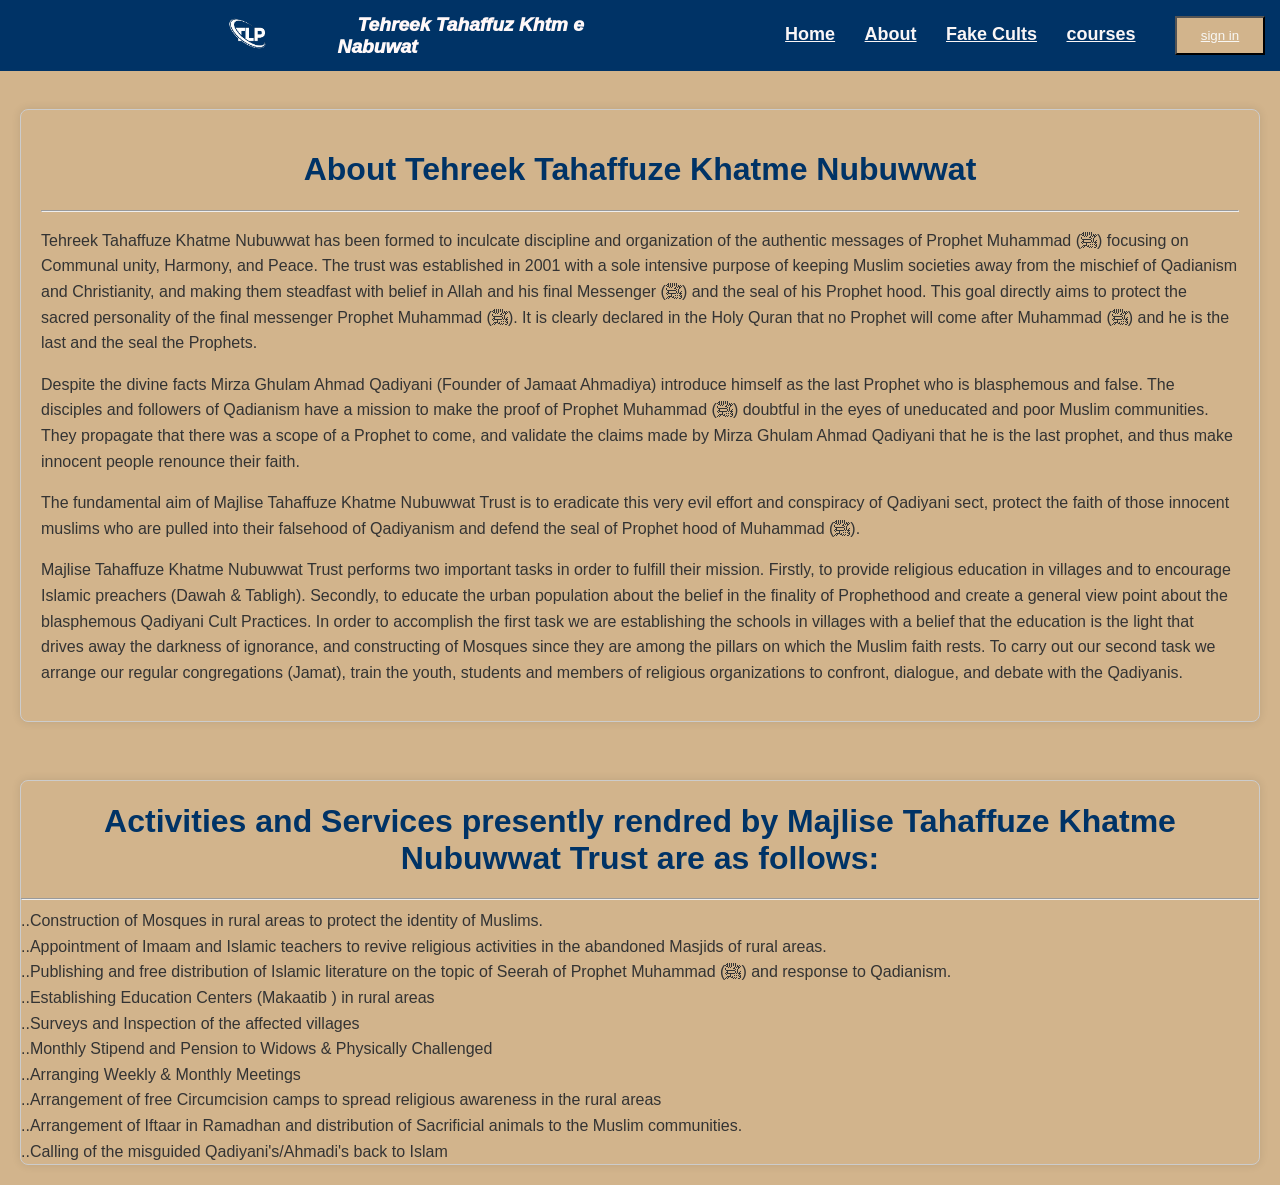
<file: home.html>
<!DOCTYPE html>
<html lang="en">
<head>
    <meta charset="UTF-8">
    <meta name="viewport" content="width=device-width, initial-scale=1.0">
    <title>About Majlise Tahaffuze Khatme Nubuwwat Trust</title>
    <link rel="stylesheet" href="./style.css">
</head>
<body>
    <nav class="navbar">
        <div class="navdiv">
        <div class="logo"><a href="#"><img src="./tlpp.png" alt="404" width="65px"></a></div>
        <div class="name"><a href="#">Tehreek Tahaffuz Khtm e Nabuwat </a></div>
        <ul>
          <li><a href="./home.html">Home</a></li>
          <li><a href="./about.html">About</a></li>
          <li><a href="./fake.html">Fake Cults</a></li>
          <li><a href="./courses.html">courses</a></li>
          <button><a href="#button">sign in</a></button>
        </ul>
      </div>
      </nav>
      <br>
    <div class="home">
        <h1>About  Tehreek Tahaffuze Khatme Nubuwwat </h1>
        <hr>
        <p>
            Tehreek Tahaffuze Khatme Nubuwwat has been formed to inculcate discipline and organization of the authentic messages of Prophet Muhammad (ﷺ) focusing on Communal unity, Harmony, and Peace. The trust was established in 2001 with a sole intensive purpose of keeping Muslim societies away from the mischief of Qadianism and Christianity, and making them steadfast with belief in Allah and his final Messenger (ﷺ) and the seal of his Prophet hood. This goal directly aims to protect the sacred personality of the final messenger Prophet Muhammad (ﷺ). It is clearly declared in the Holy Quran that no Prophet will come after Muhammad (ﷺ) and he is the last and the seal the Prophets.
        </p>
        <p>
            Despite the divine facts Mirza Ghulam Ahmad Qadiyani (Founder of Jamaat Ahmadiya) introduce himself as the last Prophet who is blasphemous and false. The disciples and followers of Qadianism have a mission to make the proof of Prophet Muhammad (ﷺ) doubtful in the eyes of uneducated and poor Muslim communities. They propagate that there was a scope of a Prophet to come, and validate the claims made by Mirza Ghulam Ahmad Qadiyani that he is the last prophet, and thus make innocent people renounce their faith.
        </p>
        <p>
            The fundamental aim of Majlise Tahaffuze Khatme Nubuwwat Trust is to eradicate this very evil effort and conspiracy of Qadiyani sect, protect the faith of those innocent muslims who are pulled into their falsehood of Qadiyanism and defend the seal of Prophet hood of Muhammad (ﷺ).
        </p>
        <p>
            Majlise Tahaffuze Khatme Nubuwwat Trust performs two important tasks in order to fulfill their mission. Firstly, to provide religious education in villages and to encourage Islamic preachers (Dawah & Tabligh). Secondly, to educate the urban population about the belief in the finality of Prophethood and create a general view point about the blasphemous Qadiyani Cult Practices. In order to accomplish the first task we are establishing the schools in villages with a belief that the education is the light that drives away the darkness of ignorance, and constructing of Mosques since they are among the pillars on which the Muslim faith rests. To carry out our second task we arrange our regular congregations (Jamat), train the youth, students and members of religious organizations to confront, dialogue, and debate with the Qadiyanis.
        </p>
    </div>
    <br>


    <div class="home2">
        
        <h1>Activities and Services presently rendred by Majlise Tahaffuze Khatme Nubuwwat Trust are as follows: </h1>
        <hr>
        <p1>
            ..Construction of Mosques in rural areas to protect the identity of Muslims.<br>
            ..Appointment of Imaam and Islamic teachers to revive religious activities in the abandoned Masjids of rural areas.<br>

            ..Publishing and free distribution of Islamic literature on the topic of Seerah of Prophet Muhammad (ﷺ) and response to Qadianism.<br>
            ..Establishing Education Centers (Makaatib ) in rural areas<br>
            ..Surveys and Inspection of the affected villages<br>
            ..Monthly Stipend and Pension to Widows & Physically Challenged<br>
            ..Arranging Weekly & Monthly Meetings<br>
            ..Arrangement of free Circumcision camps to spread religious awareness in the rural areas<br>
            ..Arrangement of Iftaar in Ramadhan and distribution of Sacrificial animals to the Muslim communities.<br>
            ..Calling of the misguided Qadiyani's/Ahmadi's back to Islam<br>
        </p1>
    </div>
</body>
</html>
</file>
<file: style.css>
.navbar{
  background:#003366;
  font-family: 'Gill Sans', 'Gill Sans MT', Calibri, 'Trebuchet MS', sans-serif;
  padding-right: 15px;
  padding-left: 15px;

}
.navdiv{
  display: flex;
  align-items: center;
justify-content: space-between;

}
.name{
  
width: 350px;
height: 3s0px;


}
.name a {
  color: rgb(255, 248, 248);
  font-weight: 1000;
  font-style: oblique;
  text-decoration: none;
  align-items: center;
  padding-left: 20px;
  padding-right: 25px;
  padding-top: 10px;
  font-size: larger;
}

li{
  list-style: none;
  display: inline-block;

}

li a {
  color:  rgb(250, 246, 246);
  font-size: 18px;
  font-weight: bold;
  margin-right: 25px;

}

button{
  background-color: 	#d2b48c;
  margin-left: 10px;
  border-radius: 10 px;
  padding: 10px;
  width: 90px;
  

}
button a {
  color: rgb(248, 247, 244);
  
}
.logo{
  padding-left: 200px;
}
.container{
  background-color: #f9f2e4;
}

.aqeeda{
  padding-left: 400px;
}

.text{
  padding-left: 100px;
  align-content: center;
font-size: larger;
  font-weight:bolder
}
.info{
  padding-left: 100px;
  align-content: center;
font-size: larger;
  font-weight:bolder
}
.salah{
  padding-left: 300px;
  border-radius: 20px;
  padding-top: 30px;
}
.welcome
{
  height: 170px;
  background-color: 	#d2b48c;
  padding-left: 15px;
  padding-right: 15px;
  padding-top: 20px;
  color: rgb(15, 102, 3);
  font-size: larger;

}








.gallery{
  padding-right: 200px;
  padding-left: 200px;

}
.photo{
  display: flex;
  align-items: center;
justify-content: space-between;



}

.pic1{
  text-decoration: none;
  color: black;
}

.pic1{
  text-decoration: none;
  color: black;
  
}


.pic2{
  text-decoration: none;
  color: black;
}

.pic3{
  text-decoration: none;
  color: black;
}

.pic4{
  text-decoration: none;
  color: black;
}


.footer {
  grid-area: footer;
  background: #003366;
  padding: 10px;
  text-align: center;
  color: rgb(250, 249, 247);
  width: 100%;
}




body {
  font-family: Arial, sans-serif;
  background-color: #f9f2e4;
  margin: 0;
  padding: 0;
 
  justify-content: center;
}

.home {
  background-color:	#d2b48c;
  padding: 20px;
  max-width: 1400px;
  margin: 20px;
  border: 1px solid #ccc;
  border-radius: 8px;
  box-shadow: 0 0 10px rgba(0, 0, 0, 0.1);
}

h1 {
  text-align: center;
  color:#003366;
}

p {
  line-height: 1.6;
  color: #333;
}



.home2 {
  background-color: 	#d2b48c;
  max-width: 1400px;
  margin: 20px;
  border: 1px solid #ccc;
  border-radius: 8px;
  box-shadow: 0 0 10px rgba(0, 0, 0, 0.1);
}
p1 {
  line-height: 1.6;
  color: #333;
}
.mean{  background-color:	#d2b48c;
  padding: 20px;
  max-width: 1400px;
  margin: 20px;
  border: 1px solid #ccc;
  border-radius: 8px;
  box-shadow: 0 0 10px rgba(0, 0, 0, 0.1);

}


.fake{  background-color: 	#d2b48c;
  padding: 20px;
  max-width: 1400px;
  margin: 20px;
  border: 1px solid #ccc;
  border-radius: 8px;
  box-shadow: 0 0 10px rgba(0, 0, 0, 0.1);

}





.image {
    background-color: #d2b48c;
    padding: 20px;
    border-radius: 10px;
    box-shadow: 0 0 10px rgba(0, 0, 0, 0.1);
}



.mirza img {
    max-width: 100px;
    border-radius: 50%;
}
.mirza h2 {
    font-size: 1.5em;
    margin-bottom: 10px;
}
.mirza p {
    margin: 0;
}




.behrvi img {
   background-color: #d2b48c;
  max-width: 100px;
  border-radius: 50%;
}
.behrvi p {
  margin: 0;
}







.caliph img {
  max-width: 100px;
  border-radius: 50%;
}
.caliph p {
  margin: 0;
}

.taher img {
  max-width: 100px;
  border-radius: 50%;
}
.taher p {
  margin: 0;
}

.masroor img {
  max-width: 100px;
  border-radius: 50%;
}
.masroor p {
  margin: 0;
}



.flag img {
  max-width: 100px;
  border-radius: 50%;
}
.flag p {
  margin: 0;
}

.ring img {
  max-width: 100px;
  border-radius: 50%;
}
.ring p {
  margin: 0;
}



.worship img {
  max-width: 100px;
  border-radius: 50%;
}
.worship p {
  margin: 0;}












  body {
    font-family: Arial, sans-serif;
    margin: 0;
    padding: 0;
    background-color:  #d2b48c;
    color: #333;
}



main {
    padding: 20px;
}

section {
    margin-bottom: 20px;
}

.course {
    background-color: white;
    padding: 15px;
    margin-bottom: 10px;
    border-radius: 5px;
    box-shadow: 0 0 10px rgba(0, 0, 0, 0.1);
}

form {
    background-color: white;
    padding: 20px;
    border-radius: 5px;
    box-shadow: 0 0 10px rgba(0, 0, 0, 0.1);
}

form label {
    display: block;
    margin-bottom: 5px;
}

form input, form textarea, form button {
    width: 100%;
    padding: 10px;
    margin-bottom: 10px;
}

form button {
    background-color:#003366;
    color: white;
    border: none;
    cursor: pointer;
}

form button:hover {
    background-color:#d2b48c;
}

footer {
    text-align: center;
    padding: 10px 0;
    background-color:#003366;
    color: white;
}




@media (max-width: 767px) {
  body {
    flex: 1 1 48%;
  }
}




@media (min-width: 768px) and (max-width: 1024px) {
  body {
    flex: 1 1 48%;
  }
  }
  .well{
    align-content: center;
    display: flex;
  }
.aqeeda{
  align-content: center;

}

.photo{align-items: center;}



.text{
  align-content: center;


}


@media (min-width: 1025px) {
  body {
    flex: 1 1 32%;
  }
}


@media (min-width: 400px) {
  body {
    align-content: center;
  }
}

.aqeeda{
  align-content: center;

}
.well{
  align-content: center;
  display: flex;
}

.photo{align-items: center;}

.text{
  align-content: center;


}

@media (min-width: 600px) {
  body {
    flex: 1 1 32%;
  }
}

.well{
  align-content: center;
}

.aqeeda{
  align-content: center;

}
.text{
  align-content: center;


}


.photo{align-items: center;}


.container {
  display: flex;
  flex-wrap: wrap;
}

.navbar{
  flex: 1 1 100%;
}


img {
  max-width: 100%;
  height: auto;
}



@media (max-width: 768px) {
  .navbar-navdiv {
      display: none;
      flex-direction: column;
      width: 100%;
      text-align: center;
  }

  .nav-links li {
      margin: 10px 0;
  }

  .menu-icon {
      display: block;
  }
}
</file>
